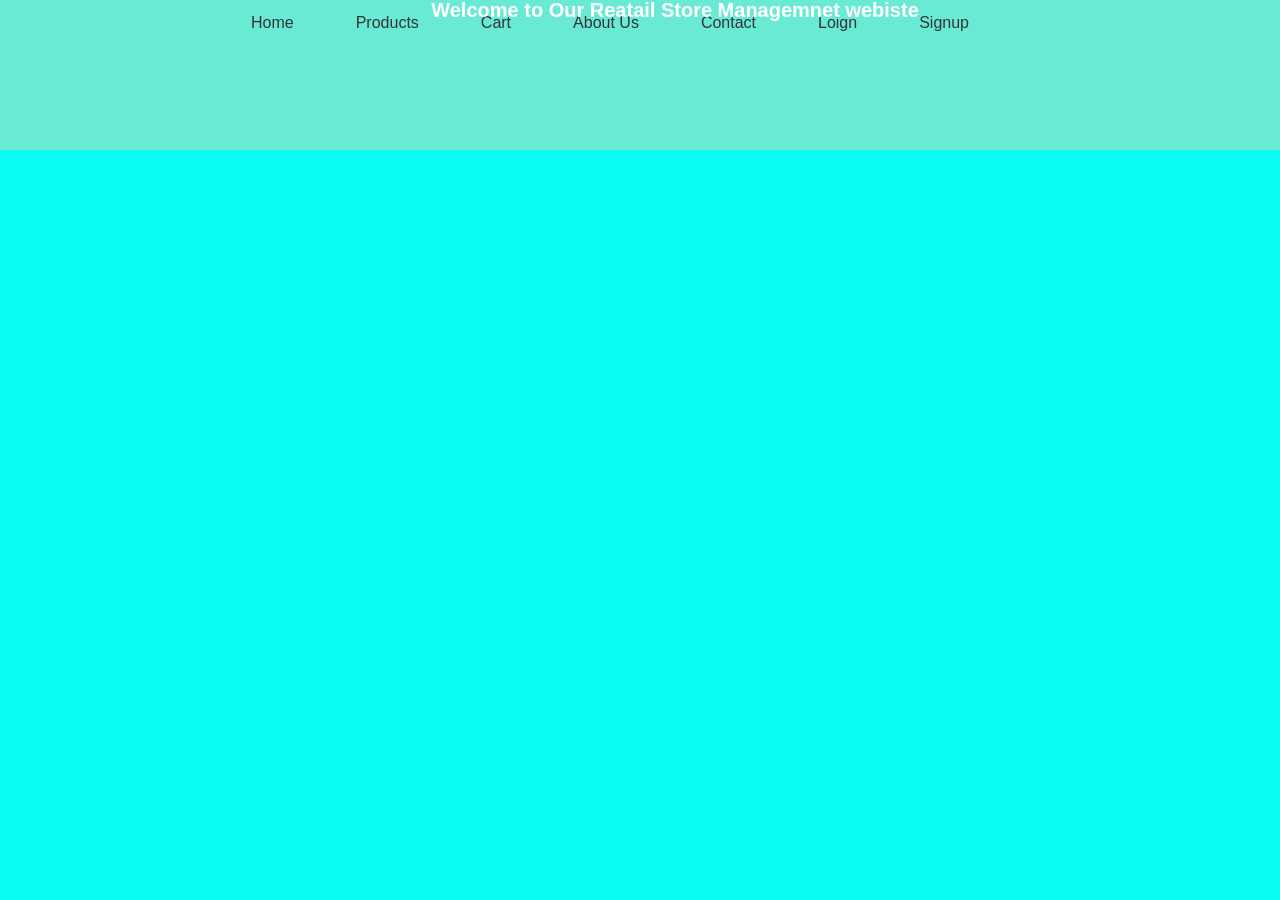
<file: frontend_projects-main/project3_clinical management/index.html>
<!DOCTYPE html>
<html lang="en">
<head>
    <meta charset="UTF-8">
    <meta name="viewport" content="width=device-width, initial-scale=1.0">
    <title>Main page</title>
    <style>
        body {
  font-family: Arial, sans-serif, "Times New Roman", Times, serif;
  line-height: 1.6;
  margin: 0;
  padding: 0;
  text-align: center;
  background-color: #0afdf5;
    }
     .container{
        width: 95%;
        margin: auto;
        position:relative;
        display: flex;
        align-items: center;
     }
     #head{
          background: #bed9b886;
            color: #fff;
        padding: 10px 0;
        width: 100%;
        height: 130px;
        overflow: hidden;
        background-size: auto;
        background-repeat:no-repeat;
        position: relative;
        top: 0;
        z-index: 900;
      
     }
     .logo{
        width: 100px;
        height: 100px;
        border-radius: 50%;
        margin: 0;
     }
     .title{
    position: absolute;
    left: 50%;
    padding-left: 70px;
    transform: translateX(-50%);
    margin: 0;
    font-size: 20px;
    white-space: nowrap;
}
     #navbar ul{
        padding: 0;
        list-style: none;
        display: flex;
         justify-content: center;
            margin: 0;
  


     }
     #navbar ul li{
        margin-right: 30px;
     }
     #navbar ul li a{
        text-decoration: none;
        color: #333;
        padding: 8px 16px;
        border-radius: 20px;
        font-family: Arial, Helvetica, sans-serif;
        transition: 0.3s;

     }
     #navbar ul li a:hover {
        background-color: #e0e0e0;
  color: #000;
}

    section{
        display: none;
        top: 140px;
    }
    </style>
</head>
<body>
    <header id="head">
        <div class="container">
            <h1 class="title">Welcome to Our Reatail Store Managemnet webiste</h1>
        </div>
        <nav id="navbar">
            <ul>
                <li><a href="#home" onclick="loadhome()">Home</a></li>
                <li><a href="#products" onclick="loadproducts()">Products</a></li>
                <li><a href="#Cart">Cart</a></li>
                <li><a href="aboutus.html">About Us</a></li>
                <li><a href="aboutus.html">Contact</a></li>
                <li id="loginbtn"><a href="#loginsection" onclick="loginpage()">Loign</a></li>
                <li id="signupbtn"><a href="#signupsection"  onclick="signuppage()">Signup</a></li>
                <li><a id="logoutbtn" href="#loginsection" style="display: none;" > Logout</a></li>
            </ul>
        </nav>

    </header>
    <main class="mainbody">
        <section id="loginsection">
            <form action="">
            <h2>Login</h2>
            <input type="text" id="name1" placeholder="Username" class="input"><br>
            <input type="password" id="password1" placeholder="Password" class="input"><br>
            <a href="#" onclick="forgotpassword()" id="forgotpassword">forgotpassword?</a><br>
            <button type="button" id="loginbutton" onclick="verifylogin()">Signup</button>
             </form>
             <a id="signuplink" href="#signupsection" onclick="signuppage()">already hae a account?</a>
        </section>
        <section id="signupsection">
            <h1 class="head"> Create Account</h1>
            <form action="" class="loginbox">
                <div><label for="name"></label>
                <input name="username" id="name" class="input" type="text" placeholder="Enter Your Username" required >
            </div>
            <div><label for="email"></label>
            <input  name="emailid" id="email" class="input" type="email" placeholder="Enter Your email" required></div>
            <div><label for="password" ></label><input name="pass" id="password" type="password" class="input"   placeholder="enter password" required></div>
            <div><label for="confirm"></label> <input class="input" id="confirm" type="password" placeholder="Confirm password" required></div>
            <div>
                <button onclick="verifysignup()" type="button" id="signup" class="input">Signup</button><br>
                <a href="loginpage.html" id="loginlink" onclick="loginpage()">Already have a account</a>
            </div>
            </form>
        
        

        <section id="home">

        </section>
        <section id="products">

        </section>

    
        <section id="contact">

        </section>

    </main>
    <script src="script.js">
    
    </script>
</body>
</html>
</file>
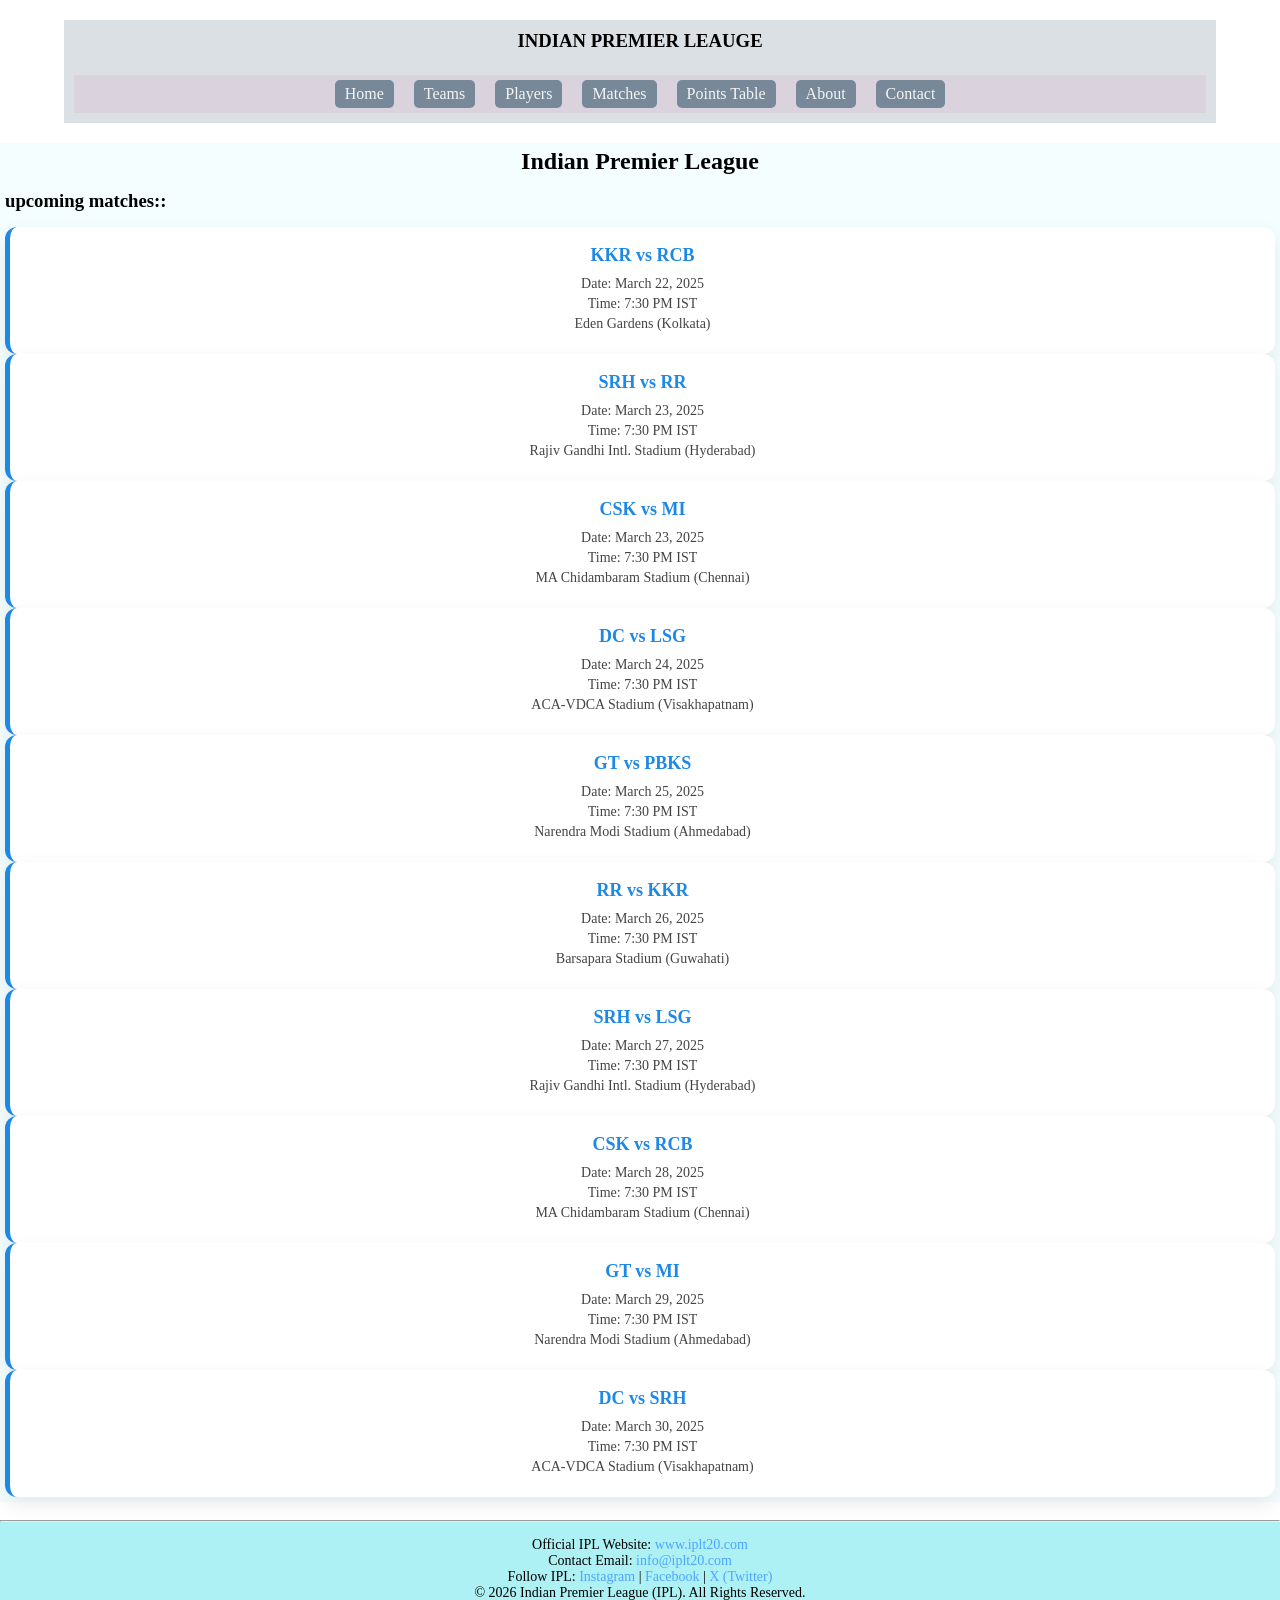
<file: frontend_projects-main/project4_ipl_management_system/index.html>
<!DOCTYPE html>
<html lang="en">
<head>
    <meta charset="UTF-8">
    <meta name="viewport" content="width=device-width, initial-scale=1.0">
    <title>Document</title>
    <link rel="stylesheet" href="styles.css">
    </link>
</head>
<body>
    <header>
        <h3 id="headding">INDIAN PREMIER LEAUGE</h3><br>
        <nav id="navbar">
            
            <ul id="listoflinks">
                <li><a href="#home" onclick="home()">Home</a></li>
                <li><a href="#teamscontainer" onclick="teams()">Teams</a></li>
                <li><a href="#players" onclick="players()">Players </a></li>
                <li><a href="#matches" onclick="matches()">Matches</a></li>
                <li><a href="#pointstable" onclick="pointstable()">Points Table</a></li>
                <li><a href="#about" onclick="about()">About</a></li>
                <li><a href="#contact" onclick="about()">Contact</a></li>
            </ul>
        </nav>
    </header>
    <main id="main">
        <div id="home">
            <section>
                <h2>
                    Indian Premier League
                </h2>
                <h3>upcoming matches::</h3>
                <div >

                    <div class="match">
                        <h4>KKR vs RCB</h4>
                        <p>Date: March 22, 2025</p>
                        <p>Time: 7:30 PM IST</p>
                        <p>Eden Gardens (Kolkata)</p>
                    </div>

                    <div class="match">
                        <h4>SRH vs RR</h4>
                        <p>Date: March 23, 2025</p>
                        <p>Time: 7:30 PM IST</p>
                        <p>Rajiv Gandhi Intl. Stadium (Hyderabad)</p>
                    </div>

                    <div class="match">
                        <h4>CSK vs MI</h4>
                        <p>Date: March 23, 2025</p>
                        <p>Time: 7:30 PM IST</p>
                        <p>MA Chidambaram Stadium (Chennai)</p>
                    </div>

                    <div class="match">
                        <h4>DC vs LSG</h4>
                        <p>Date: March 24, 2025</p>
                        <p>Time: 7:30 PM IST</p>
                        <p>ACA-VDCA Stadium (Visakhapatnam)</p>
                    </div>

                    <div class="match">
                        <h4>GT vs PBKS</h4>
                        <p>Date: March 25, 2025</p>
                        <p>Time: 7:30 PM IST</p>
                        <p>Narendra Modi Stadium (Ahmedabad)</p>
                    </div>

                    <div class="match">
                        <h4>RR vs KKR</h4>
                        <p>Date: March 26, 2025</p>
                        <p>Time: 7:30 PM IST</p>
                        <p>Barsapara Stadium (Guwahati)</p>
                    </div>

                    <div class="match">
                        <h4>SRH vs LSG</h4>
                        <p>Date: March 27, 2025</p>
                        <p>Time: 7:30 PM IST</p>
                        <p>Rajiv Gandhi Intl. Stadium (Hyderabad)</p>
                    </div>

                    <div class="match">
                        <h4>CSK vs RCB</h4>
                        <p>Date: March 28, 2025</p>
                        <p>Time: 7:30 PM IST</p>
                        <p>MA Chidambaram Stadium (Chennai)</p>
                    </div>

                    <div class="match">
                        <h4>GT vs MI</h4>
                        <p>Date: March 29, 2025</p>
                        <p>Time: 7:30 PM IST</p>
                        <p>Narendra Modi Stadium (Ahmedabad)</p>
                    </div>

                    <div class="match">
                        <h4>DC vs SRH</h4>
                        <p>Date: March 30, 2025</p>
                        <p>Time: 7:30 PM IST</p>
                        <p>ACA-VDCA Stadium (Visakhapatnam)</p>
                    </div>

                </div>

            </section>
        </div>
        <div id="matches" style="display: none;">
            <section>
                <h2>
                    Indian Premier League
                </h2>
                <h3>upcoming matches::</h3>
                <div>

                    <div class="match">
                        <h4>KKR vs RCB</h4>
                        <p>Date: March 22, 2025</p>
                        <p>Time: 7:30 PM IST</p>
                        <p>Eden Gardens (Kolkata)</p>
                    </div>

                    <div class="match">
                        <h4>SRH vs RR</h4>
                        <p>Date: March 23, 2025</p>
                        <p>Time: 7:30 PM IST</p>
                        <p>Rajiv Gandhi Intl. Stadium (Hyderabad)</p>
                    </div>

                    <div class="match">
                        <h4>CSK vs MI</h4>
                        <p>Date: March 23, 2025</p>
                        <p>Time: 7:30 PM IST</p>
                        <p>MA Chidambaram Stadium (Chennai)</p>
                    </div>

                    <div class="match">
                        <h4>DC vs LSG</h4>
                        <p>Date: March 24, 2025</p>
                        <p>Time: 7:30 PM IST</p>
                        <p>ACA-VDCA Stadium (Visakhapatnam)</p>
                    </div>

                    <div class="match">
                        <h4>GT vs PBKS</h4>
                        <p>Date: March 25, 2025</p>
                        <p>Time: 7:30 PM IST</p>
                        <p>Narendra Modi Stadium (Ahmedabad)</p>
                    </div>

                    <div class="match">
                        <h4>RR vs KKR</h4>
                        <p>Date: March 26, 2025</p>
                        <p>Time: 7:30 PM IST</p>
                        <p>Barsapara Stadium (Guwahati)</p>
                    </div>

                    <div class="match">
                        <h4>SRH vs LSG</h4>
                        <p>Date: March 27, 2025</p>
                        <p>Time: 7:30 PM IST</p>
                        <p>Rajiv Gandhi Intl. Stadium (Hyderabad)</p>
                    </div>

                    <div class="match">
                        <h4>CSK vs RCB</h4>
                        <p>Date: March 28, 2025</p>
                        <p>Time: 7:30 PM IST</p>
                        <p>MA Chidambaram Stadium (Chennai)</p>
                    </div>

                    <div class="match">
                        <h4>GT vs MI</h4>
                        <p>Date: March 29, 2025</p>
                        <p>Time: 7:30 PM IST</p>
                        <p>Narendra Modi Stadium (Ahmedabad)</p>
                    </div>

                    <div class="match">
                        <h4>DC vs SRH</h4>
                        <p>Date: March 30, 2025</p>
                        <p>Time: 7:30 PM IST</p>
                        <p>ACA-VDCA Stadium (Visakhapatnam)</p>
                    </div>

                </div>

            </section>
        </div>

        <div id="teamscontainer"class="teams-container" style="display: none;">
        <!-- IPL Teams -->
        <section id="1">
            <div>
                <a onclick="navigate('rcb')">
                <img src="images\rcblogo.png" alt="RCB Logo"><br>

                <h4><abbr title="Royal Challengers Bangalore">RCB</abbr></h4>
                </a>
            </div>
        </section>

        <section id="2">
            <div>
                <a onclick="navigate('csk')">
                <img src="images\csklogo.png" alt="CSK Logo"><br>
                <h4><abbr title="Chennai Super Kings">CSK</abbr></h4>
                </a>
            </div>
        </section>

        <section id="3">
            <div>
                <a onclick="navigate('mi')">
                    <img src="images\milogo.png" alt="MI Logo"><br>
                    <h4><abbr title="Mumbai Indians">MI</abbr></h4>
                </a>
            </div>
        </section>

        <section id="4">
            <div>
                <a onclick="navigate('kkr')">
                    <img src="images\kkrlogo.png" alt="KKR Logo"><br>
                    <h4><abbr title="Kolkata Knight Riders">KKR</abbr></h4>
                </a>
            </div>
        </section>

        <section id="5">
            <div>
                <a onclick="navigate('srh')">
                    <img src="images\srhlogo.png" alt="SRH Logo"><br>
                    <h4><abbr title="Sunrisers Hyderabad">SRH</abbr></h4>
                </a>
            </div>
        </section>

        <section id="6">
            <div>
                <a onclick="navigate('rr')">
                    <img src="images\rrlogo.png" alt="RR Logo"><br>
                    <h4><abbr title="Rajasthan Royals">RR</abbr></h4>
                </a>
            </div>
        </section>

        <section id="7">
            <div>
                <a onclick="navigate('dc')">
                    <img src="images\dclogo.png" alt="DC Logo"><br>
                    <h4><abbr title="Delhi Capitals">DC</abbr></h4>
                </a>
            </div>
        </section>

        <section id="8">
            <div>
                <a onclick="navigate('pbks')">
                    <img src="images\pbkslogo.png" alt="PBKS Logo"><br>
                    <h4><abbr title="Punjab Kings">PBKS</abbr></h4>
                </a>
            </div>
        </section>

        <section id="9">
            <div>
                <a onclick="navigate('lsg')">
                    <img src="images\lsglogo.png" alt="LSG Logo"><br>
                    <h4><abbr title="Lucknow Super Giants">LSG</abbr></h4>
                </a>
            </div>
        </section>

        <section id="10">
            <div>
                <a onclick="navigate('gt')">
                    <img src="images\gtlogo.png" alt="GT Logo"><br>
                    <h4><abbr title="Gujarat Titans">GT</abbr></h4>
                </a>
            </div>
        </section>
        </div>
        <div id="teams-information" style="display: none;" >
                <section id="rcb" class="team">
                    <ul>
                        <li><h3>RCB</h3></li><br>
                        <li><a href="https://www.cricbuzz.com/profiles/1413/virat-kohli" target="_blank">Virat Kohli</a></li>
                        <li><a href="https://www.cricbuzz.com/profiles/9428/devdutt-padikkal" target="_blank">Devdutt Padikkal</a></li>
                        <li><a href="https://www.cricbuzz.com/profiles/12122/phil-salt" target="_blank">Phil Salt</a></li>
                        <li><a href="https://www.cricbuzz.com/profiles/11100/tim-david" target="_blank">Tim David</a></li>
                        <li><a href="https://www.cricbuzz.com/profiles/15635/jacob-bethell" target="_blank">Jacob Bethell</a></li>
                        <li><a href="https://www.cricbuzz.com/profiles/9718/krunal-pandya" target="_blank">Krunal Pandya</a></li>
                        <li><a href="https://www.cricbuzz.com/profiles/15183/yash-dayal" target="_blank">Yash Dayal</a></li>
                        <li><a href="https://www.cricbuzz.com/profiles/8075/josh-hazlewood" target="_blank">Josh Hazlewood</a></li>
                        <li><a href="https://www.cricbuzz.com/profiles/1726/bhuvneshwar-kumar" target="_blank">Bhuvneshwar Kumar</a></li>
                        <li><a href="https://www.cricbuzz.com/profiles/14504/romario-shepherd" target="_blank">Romario Shepherd</a></li>
                        <li><a href="https://www.cricbuzz.com/profiles/14521/rasikh-salam" target="_blank">Rasikh Salam</a></li>
                    </ul>
                    
                </section>
                <br>
                 <!-- CSK -->
            <section id="csk" class="team">
                <ul>
                    <li><h3>CSK</h3></li><br>
                    <li><a href="https://www.cricbuzz.com/profiles/11813/ruturaj-gaikwad" target="_blank">Ruturaj Gaikwad</a></li>
                    <li><a href="https://www.cricbuzz.com/profiles/10264/devon-conway" target="_blank">Devon Conway</a></li>
                    <li><a href="https://www.cricbuzz.com/profiles/265/ms-dhoni" target="_blank">MS Dhoni</a></li>
                    <li><a href="https://www.cricbuzz.com/profiles/14669/rachin-ravindra" target="_blank">Rachin Ravindra</a></li>
                    <li><a href="https://www.cricbuzz.com/profiles/8021/sam-curran" target="_blank">Sam Curran</a></li>
                    <li><a href="https://www.cricbuzz.com/profiles/587/ravindra-jadeja" target="_blank">Ravindra Jadeja</a></li>
                    <li><a href="https://www.cricbuzz.com/profiles/10892/shivam-dube" target="_blank">Shivam Dube</a></li>
                    <li><a href="https://www.cricbuzz.com/profiles/15075/noor-ahmad" target="_blank">Noor Ahmad</a></li>
                    <li><a href="https://www.cricbuzz.com/profiles/8311/khaleel-ahmed" target="_blank">Khaleel Ahmed</a></li>
                    <li><a href="https://www.cricbuzz.com/profiles/14532/matheesha-pathirana" target="_blank">Matheesha Pathirana</a></li>
                    <li><a href="https://www.cricbuzz.com/profiles/11849/mukesh-choudhary" target="_blank">Mukesh Choudhary</a></li>
                </ul>
            </section><br>
            <!-- MI -->
            <section id="mi" class="team">
                <ul>
                    <li><h3>MI</h3></li><br>
                    <li><a href="https://www.cricbuzz.com/profiles/108/suryakumar-yadav" target="_blank">Suryakumar Yadav</a></li>
                    <li><a href="https://www.cricbuzz.com/profiles/576/rohit-sharma" target="_blank">Rohit Sharma</a></li>
                    <li><a href="https://www.cricbuzz.com/profiles/11803/tilak-varma" target="_blank">Tilak Varma</a></li>
                    <li><a href="https://www.cricbuzz.com/profiles/10243/hardik-pandya" target="_blank">Hardik Pandya</a></li>
                    <li><a href="https://www.cricbuzz.com/profiles/9311/jasprit-bumrah" target="_blank">Jasprit Bumrah</a></li>
                    <li><a href="https://www.cricbuzz.com/profiles/8095/trent-boult" target="_blank">Trent Boult</a></li>
                    <li><a href="https://www.cricbuzz.com/profiles/13048/piyush-chawla" target="_blank">Piyush Chawla</a></li>
                    <li><a href="https://www.cricbuzz.com/profiles/14560/nehal-wadhera" target="_blank">Nehal Wadhera</a></li>
                    <li><a href="https://www.cricbuzz.com/profiles/12240/kumar-kartikeya" target="_blank">Kumar Kartikeya</a></li>
                    <li><a href="https://www.cricbuzz.com/profiles/8010/tristan-stubbs" target="_blank">Tristan Stubbs</a></li>
                    <li><a href="https://www.cricbuzz.com/profiles/10709/riley-meredith" target="_blank">Riley Meredith</a></li>
                </ul>
            </section><br>
            <!-- KKR -->
            <section id="kkr" class="team">
                <ul>
                    <li><h3>KKR</h3></li><br>
                    <li><a href="https://www.cricbuzz.com/profiles/942/ajinkya-rahane" target="_blank">Ajinkya Rahane</a></li>
                    <li><a href="https://www.cricbuzz.com/profiles/10264/quinton-de-kock" target="_blank">Quinton de Kock</a></li>
                    <li><a href="https://www.cricbuzz.com/profiles/9428/rinku-singh" target="_blank">Rinku Singh</a></li>
                    <li><a href="https://www.cricbuzz.com/profiles/9310/andre-russell" target="_blank">Andre Russell</a></li>
                    <li><a href="https://www.cricbuzz.com/profiles/1550/sunil-narine" target="_blank">Sunil Narine</a></li>
                    <li><a href="https://www.cricbuzz.com/profiles/7855/varun-chakravarthy" target="_blank">Varun Chakravarthy</a></li>
                    <li><a href="https://www.cricbuzz.com/profiles/14549/harshit-rana" target="_blank">Harshit Rana</a></li>
                    <li><a href="https://www.cricbuzz.com/profiles/14052/vaibhav-arora" target="_blank">Vaibhav Arora</a></li>
                    <li><a href="https://www.cricbuzz.com/profiles/12388/mayank-markande" target="_blank">Mayank Markande</a></li>
                    <li><a href="https://www.cricbuzz.com/profiles/10725/spencer-johnson" target="_blank">Spencer Johnson</a></li>
                    <li><a href="https://www.cricbuzz.com/profiles/13021/manish-pandey" target="_blank">Manish Pandey</a></li>
                </ul>

            </section>
                        <!-- GT -->
            <section id="gt" class="team">
                <ul>
                    <li><h3>GT</h3></li><br>
                    <li><a href="https://www.cricbuzz.com/profiles/14608/sai-sudharsan" target="_blank">Sai Sudharsan</a></li>
                    <li><a href="https://www.cricbuzz.com/profiles/11803/shubman-gill" target="_blank">Shubman Gill</a></li>
                    <li><a href="https://www.cricbuzz.com/profiles/9167/jos-buttler" target="_blank">Jos Buttler</a></li>
                    <li><a href="https://www.cricbuzz.com/profiles/10394/rahul-tewatia" target="_blank">Rahul Tewatia</a></li>
                    <li><a href="https://www.cricbuzz.com/profiles/10053/washington-sundar" target="_blank">Washington Sundar</a></li>
                    <li><a href="https://www.cricbuzz.com/profiles/8292/rashid-khan" target="_blank">Rashid Khan</a></li>
                    <li><a href="https://www.cricbuzz.com/profiles/13582/sai-kishore" target="_blank">Sai Kishore</a></li>
                    <li><a href="https://www.cricbuzz.com/profiles/12094/prasidh-krishna" target="_blank">Prasidh Krishna</a></li>
                    <li><a href="https://www.cricbuzz.com/profiles/14524/gerald-coetzee" target="_blank">Gerald Coetzee</a></li>
                    <li><a href="https://www.cricbuzz.com/profiles/6461/mohammed-siraj" target="_blank">Mohammed Siraj</a></li>
                    <li><a href="https://www.cricbuzz.com/profiles/8139/kagiso-rabada" target="_blank">Kagiso Rabada</a></li>
                </ul>
            </section><br>
            <!-- PBKS -->
            <section id="pbks" class="team">
                <ul>
                    <li><h3>PBKS</h3></li><br>
                    <li><a href="https://www.cricbuzz.com/profiles/10818/shreyas-iyer" target="_blank">Shreyas Iyer</a></li>
                    <li><a href="https://www.cricbuzz.com/profiles/12465/prabhsimran-singh" target="_blank">Prabhsimran Singh</a></li>
                    <li><a href="https://www.cricbuzz.com/profiles/14602/priyansh-arya" target="_blank">Priyansh Arya</a></li>
                    <li><a href="https://www.cricbuzz.com/profiles/6337/liam-livingstone" target="_blank">Liam Livingstone</a></li>
                    <li><a href="https://www.cricbuzz.com/profiles/8204/jonny-bairstow" target="_blank">Jonny Bairstow</a></li>
                    <li><a href="https://www.cricbuzz.com/profiles/14586/shashank-singh" target="_blank">Shashank Singh</a></li>
                    <li><a href="https://www.cricbuzz.com/profiles/9312/arshdeep-singh" target="_blank">Arshdeep Singh</a></li>
                    <li><a href="https://www.cricbuzz.com/profiles/12437/harpreet-brar" target="_blank">Harpreet Brar</a></li>
                    <li><a href="https://www.cricbuzz.com/profiles/8194/rahul-chahar" target="_blank">Rahul Chahar</a></li>
                    <li><a href="https://www.cricbuzz.com/profiles/10619/nathan-ellis" target="_blank">Nathan Ellis</a></li>
                    <li><a href="https://www.cricbuzz.com/profiles/8137/anrich-nortje" target="_blank">Anrich Nortje</a></li>
                </ul>
            </section><br>
            <!-- LSG -->
            <section id="lsg" class="team">
                <ul>
                    <li><h3>LSG</h3></li><br>
                    <li><a href="https://www.cricbuzz.com/profiles/8964/quinton-de-kock" target="_blank">Quinton de Kock</a></li>
                    <li><a href="https://www.cricbuzz.com/profiles/10744/rishabh-pant" target="_blank">Rishabh Pant</a></li>
                    <li><a href="https://www.cricbuzz.com/profiles/9259/nicholas-pooran" target="_blank">Nicholas Pooran</a></li>
                    <li><a href="https://www.cricbuzz.com/profiles/11037/kyle-mayers" target="_blank">Kyle Mayers</a></li>
                    <li><a href="https://www.cricbuzz.com/profiles/11857/ayush-badoni" target="_blank">Ayush Badoni</a></li>
                    <li><a href="https://www.cricbuzz.com/profiles/8986/marcus-stoinis" target="_blank">Marcus Stoinis</a></li>
                    <li><a href="https://www.cricbuzz.com/profiles/10404/ravi-bishnoi" target="_blank">Ravi Bishnoi</a></li>
                    <li><a href="https://www.cricbuzz.com/profiles/14412/umran-malik" target="_blank">Umran Malik</a></li>
                    <li><a href="https://www.cricbuzz.com/profiles/14548/spencer-johnson" target="_blank">Spencer Johnson</a></li>
                    <li><a href="https://www.cricbuzz.com/profiles/12073/mohsin-khan" target="_blank">Mohsin Khan</a></li>
                    <li><a href="https://www.cricbuzz.com/profiles/9025/krunal-pandya" target="_blank">Krunal Pandya</a></li>
                </ul>
            </section><br>
            <!-- SRH -->
            <section id="srh" class="team">
                <ul>
                    <li><h3>SRH</h3></li><br>
                    <li><a href="https://www.cricbuzz.com/profiles/9647/pat-cummins" target="_blank">Pat Cummins</a></li>
                    <li><a href="https://www.cricbuzz.com/profiles/8233/travis-head" target="_blank">Travis Head</a></li>
                    <li><a href="https://www.cricbuzz.com/profiles/7759/ishan-kishan" target="_blank">Ishan Kishan</a></li>
                    <li><a href="https://www.cricbuzz.com/profiles/11195/abhishek-sharma" target="_blank">Abhishek Sharma</a></li>
                    <li><a href="https://www.cricbuzz.com/profiles/10242/heinrich-klaasen" target="_blank">Heinrich Klaasen</a></li>
                    <li><a href="https://www.cricbuzz.com/profiles/14023/kamindu-mendis" target="_blank">Kamindu Mendis</a></li>
                    <li><a href="https://www.cricbuzz.com/profiles/8194/rahul-chahar" target="_blank">Rahul Chahar</a></li>
                    <li><a href="https://www.cricbuzz.com/profiles/9313/mohammed-shami" target="_blank">Mohammed Shami</a></li>
                    <li><a href="https://www.cricbuzz.com/profiles/14641/aniket-verma" target="_blank">Aniket Verma</a></li>
                    <li><a href="https://www.cricbuzz.com/profiles/3128/jaydev-unadkat" target="_blank">Jaydev Unadkat</a></li>
                    <li><a href="https://www.cricbuzz.com/profiles/14005/brydon-carse" target="_blank">Brydon Carse</a></li>
                </ul>
            </section><br>
            <!-- DC -->
            <section id="dc" class="team">
                <ul>
                    <li><h3>DC</h3></li><br>
                    <li><a href="https://www.cricbuzz.com/profiles/8504/axar-patel" target="_blank">Axar Patel</a></li>
                    <li><a href="https://www.cricbuzz.com/profiles/8733/kl-rahul" target="_blank">KL Rahul</a></li>
                    <li><a href="https://www.cricbuzz.com/profiles/24/faf-du-plessis" target="_blank">Faf du Plessis</a></li>
                    <li><a href="https://www.cricbuzz.com/profiles/10770/harry-brook" target="_blank">Harry Brook</a></li>
                    <li><a href="https://www.cricbuzz.com/profiles/8296/mitchell-starc" target="_blank">Mitchell Starc</a></li>
                    <li><a href="https://www.cricbuzz.com/profiles/9315/mukesh-kumar" target="_blank">Mukesh Kumar</a></li>
                    <li><a href="https://www.cricbuzz.com/profiles/8294/kuldeep-yadav" target="_blank">Kuldeep Yadav</a></li>
                    <li><a href="https://www.cricbuzz.com/profiles/8063/t-natarajan" target="_blank">T Natarajan</a></li>
                    <li><a href="https://www.cricbuzz.com/profiles/13574/darshan-nalkande" target="_blank">Darshan Nalkande</a></li>
                    <li><a href="https://www.cricbuzz.com/profiles/14447/abhishek-porel" target="_blank">Abhishek Porel</a></li>
                    <li><a href="https://www.cricbuzz.com/profiles/14591/ashutosh-sharma" target="_blank">Ashutosh Sharma</a></li>
                </ul>
            </section><br>
            <!-- RR -->
            <section id="rr" class="team">
                <ul>
                    <li><h3>RR</h3></li><br>
                    <li><a href="https://www.cricbuzz.com/profiles/11802/yashasvi-jaiswal" target="_blank">Yashasvi Jaiswal</a></li>
                    <li><a href="https://www.cricbuzz.com/profiles/8271/sanju-samson" target="_blank">Sanju Samson</a></li>
                    <li><a href="https://www.cricbuzz.com/profiles/11311/riyan-parag" target="_blank">Riyan Parag</a></li>
                    <li><a href="https://www.cricbuzz.com/profiles/12898/dhruv-jurel" target="_blank">Dhruv Jurel</a></li>
                    <li><a href="https://www.cricbuzz.com/profiles/14630/vaibhav-sooryavanshi" target="_blank">Vaibhav Sooryavanshi</a></li>
                    <li><a href="https://www.cricbuzz.com/profiles/8351/wanindu-hasaranga" target="_blank">Wanindu Hasaranga</a></li>
                    <li><a href="https://www.cricbuzz.com/profiles/9552/jofra-archer" target="_blank">Jofra Archer</a></li>
                    <li><a href="https://www.cricbuzz.com/profiles/11144/maheesh-theekshana" target="_blank">Maheesh Theekshana</a></li>
                    <li><a href="https://www.cricbuzz.com/profiles/9374/sandeep-sharma" target="_blank">Sandeep Sharma</a></li>
                    <li><a href="https://www.cricbuzz.com/profiles/13233/tushar-deshpande" target="_blank">Tushar Deshpande</a></li>
                    <li><a href="https://www.cricbuzz.com/profiles/14596/nitish-kumar-reddy" target="_blank">Nitish Kumar Reddy</a></li>
                </ul>
            </section><br>






                
        </div>

        <section id="about" style="display: none;" >
            <hr><br><hr>
            <h3>About Indian Premier League (IPL)</h3>

            <p>
                The Indian Premier League (IPL) is a professional Twenty20 cricket league in India.
                It was started in the year 2008 by the Board of Control for Cricket in India (BCCI).
            </p><br>

            <p>
                IPL combines cricket with entertainment and features top players from India
                and around the world. The tournament is usually held every year between March
                and May.
            </p><br>

            <p>
                IPL is one of the most popular and valuable cricket leagues globally and has
                changed the way cricket is played and watched.
            </p><br>

            <p>
                The league introduced city-based franchises, player auctions, and night matches,
                making cricket more exciting for fans.
            </p><br>
        <p>
        Official IPL Website:
        <a href="https://www.iplt20.com" target="_blank" style="color:#4da6ff; text-decoration:none;">
            www.iplt20.com
        </a>
        </p><br>
        <p>
        Contact Email:
        <a href="mailto:info@iplt20.com" style="color:#4da6ff; text-decoration:none;">
            info@iplt20.com
        </a>
        </p><br>
        <p>
        Follow IPL:
        <a href="https://www.instagram.com/iplt20/" target="_blank" style="color:#4da6ff; text-decoration:none;">
            Instagram
        </a> <br>
        </a> 
        <a href="https://www.facebook.com/IPL/" target="_blank" style="color:#4da6ff; text-decoration:none;">
            Facebook
        </a> |<br>
        <a href="https://x.com/IPL" target="_blank" style="color:#4da6ff; text-decoration:none;">
            X (Twitter)
        </a><br>
         </p>
         <p id="l"style="font-size:14px; color:black;">
        © 2026 Indian Premier League (IPL). All Rights Reserved.
         </p><br>

          <hr><br><hr>
        </section>
        <div id="pointstable" style="display: none;">
            <section class="pointssection">
                <h2>Indian Premier League 2026</h2>

                <table class="points">
                    <tr>
                        <th>#</th>
                        <th>Team</th>
                        <th>M</th>
                        <th>W</th>
                        <th>L</th>
                        <th>P</th>
                        <th>NRR</th>
                    </tr>

                    <tr>
                        <td>1</td><td>CSK</td><td>0</td><td>0</td><td>0</td><td>0</td><td>0.000</td>
                    </tr>
                    <tr>
                        <td>2</td><td>MI</td><td>0</td><td>0</td><td>0</td><td>0</td><td>0.000</td>
                    </tr>
                    <tr>
                        <td>3</td><td>RCB</td><td>0</td><td>0</td><td>0</td><td>0</td><td>0.000</td>
                    </tr>
                    <tr>
                        <td>4</td><td>KKR</td><td>0</td><td>0</td><td>0</td><td>0</td><td>0.000</td>
                    </tr>
                    <tr>
                        <td>5</td><td>SRH</td><td>0</td><td>0</td><td>0</td><td>0</td><td>0.000</td>
                    </tr>
                    <tr>
                        <td>6</td><td>RR</td><td>0</td><td>0</td><td>0</td><td>0</td><td>0.000</td>
                    </tr>
                    <tr>
                        <td>7</td><td>DC</td><td>0</td><td>0</td><td>0</td><td>0</td><td>0.000</td>
                    </tr>
                    <tr>
                        <td>8</td><td>LSG</td><td>0</td><td>0</td><td>0</td><td>0</td><td>0.000</td>
                    </tr>
                    <tr>
                        <td>9</td><td>GT</td><td>0</td><td>0</td><td>0</td><td>0</td><td>0.000</td>
                    </tr>
                    <tr>
                        <td>10</td><td>PBKS</td><td>0</td><td>0</td><td>0</td><td>0</td><td>0.000</td>
                    </tr>
                </table>
            </section>
        </div>




    </main>
    <br><hr>
    <footer>
        <p>
        Official IPL Website:
        <a href="https://www.iplt20.com" target="_blank" style="color:#4da6ff; text-decoration:none;">
            www.iplt20.com
        </a>
        </p>
        <p>
        Contact Email:
        <a href="mailto:info@iplt20.com" style="color:#4da6ff; text-decoration:none;">
            info@iplt20.com
        </a>
        </p>
        <p>
        Follow IPL:
        <a href="https://www.instagram.com/iplt20/" target="_blank" style="color:#4da6ff; text-decoration:none;">
            Instagram
        </a> |
        <a href="https://www.facebook.com/IPL/" target="_blank" style="color:#4da6ff; text-decoration:none;">
            Facebook
        </a> |
        <a href="https://x.com/IPL" target="_blank" style="color:#4da6ff; text-decoration:none;">
            X (Twitter)
        </a>
         </p>
         <p id="l"style="font-size:14px; color:black;">
        © 2026 Indian Premier League (IPL). All Rights Reserved.
         </p>


    </footer>
    <script src="script.js">
    </script>
</body>
</html>
</file>
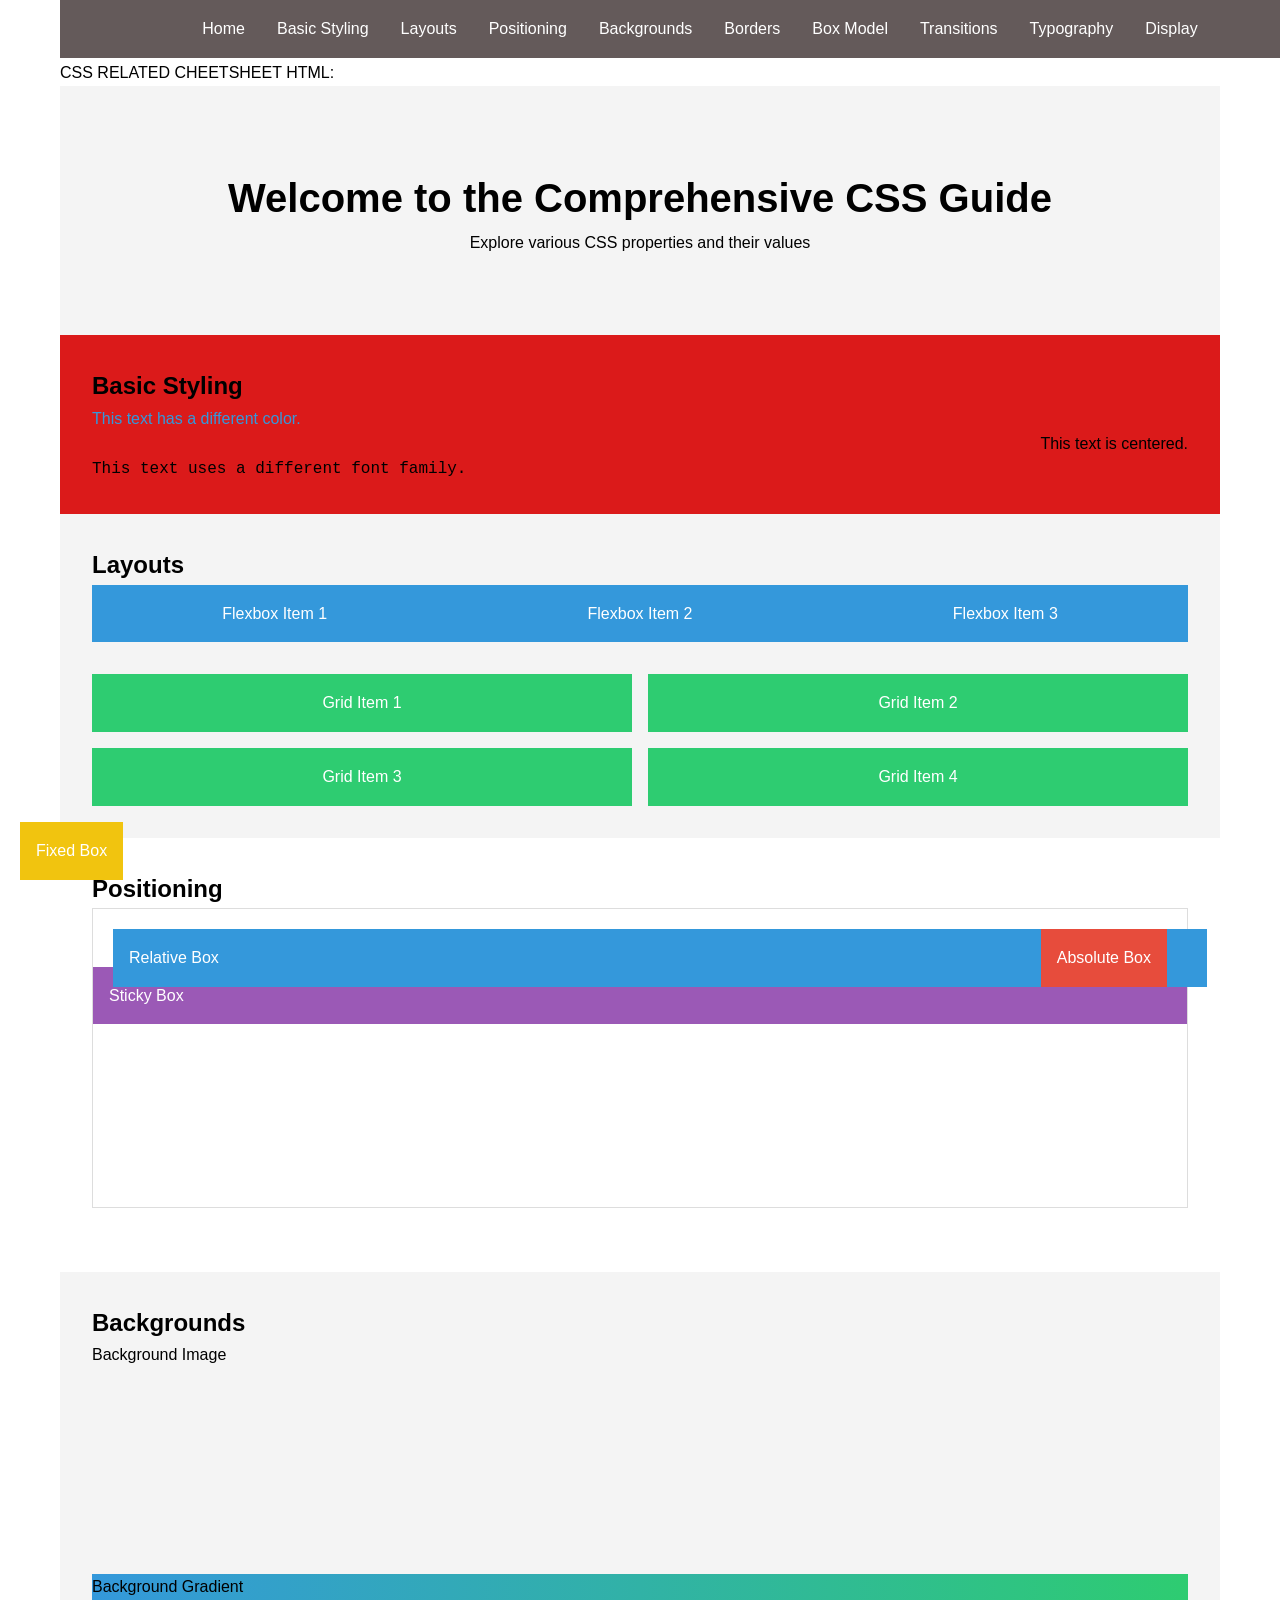
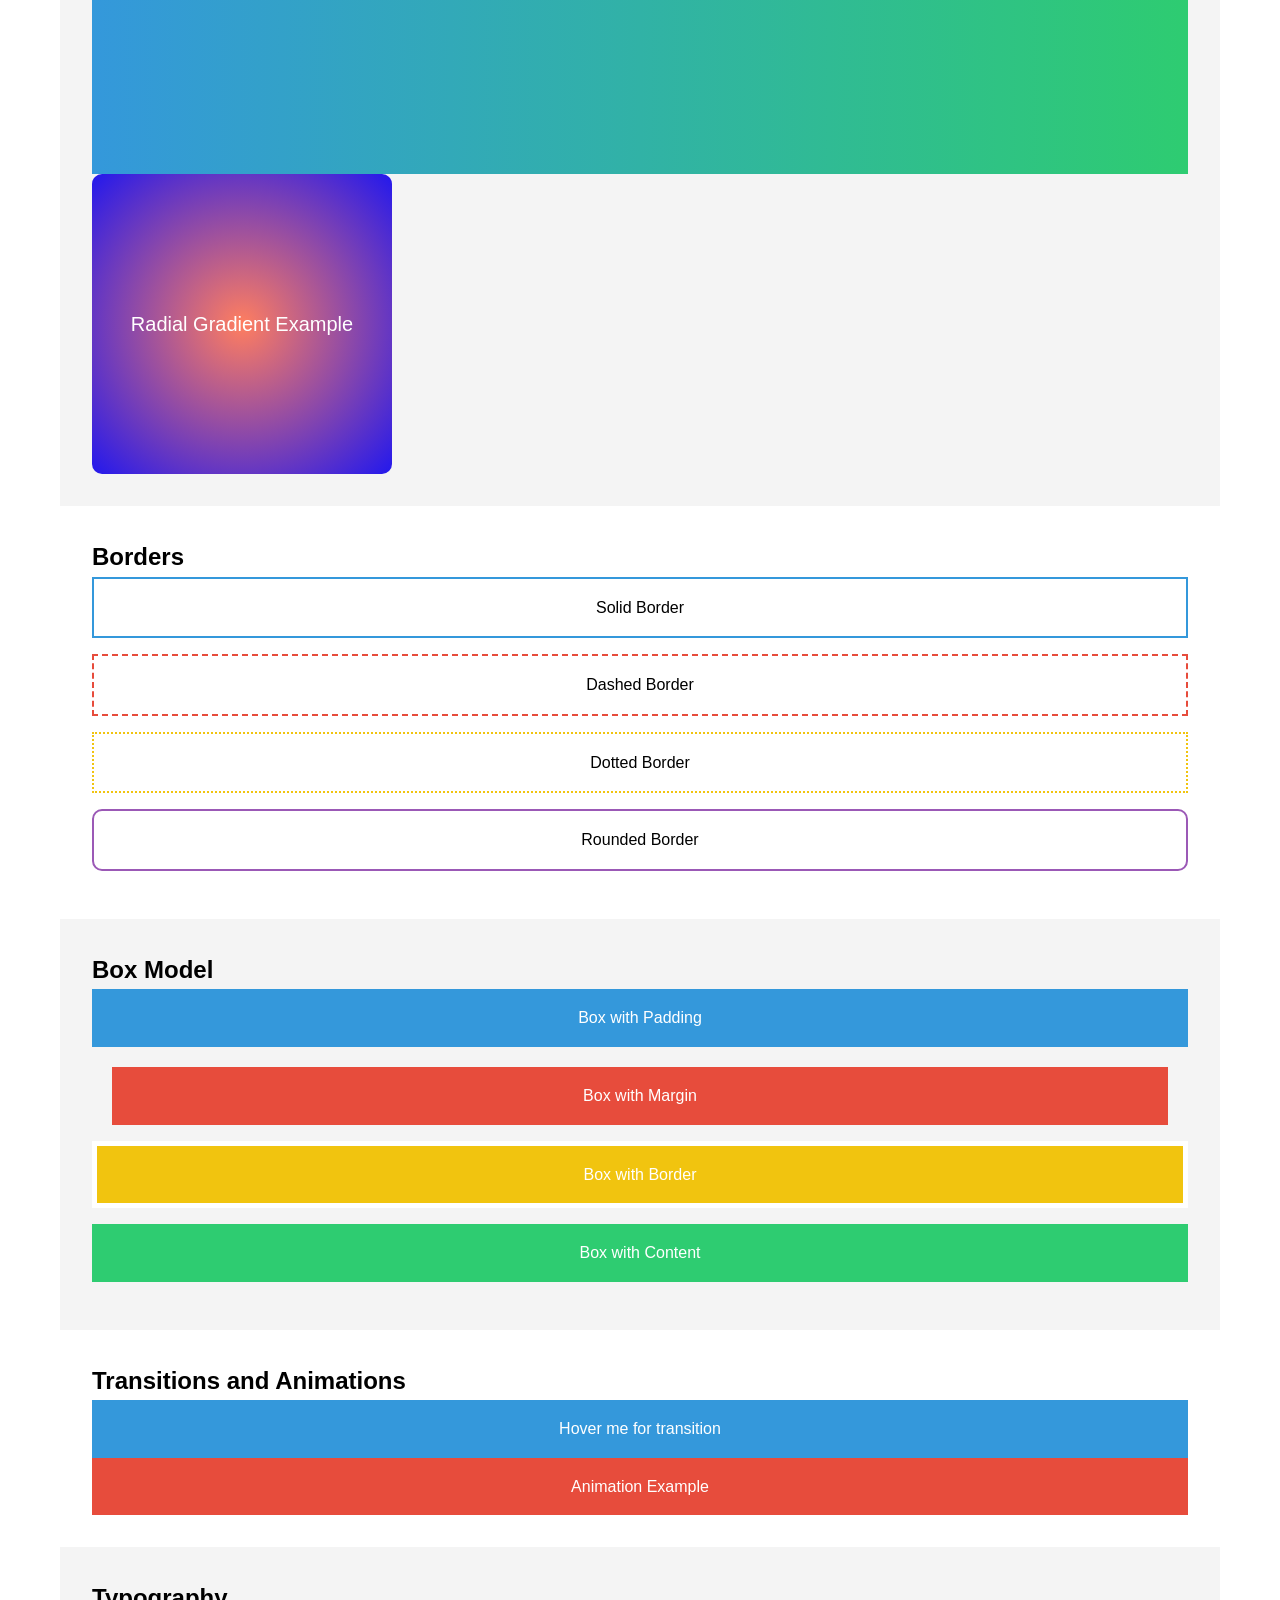
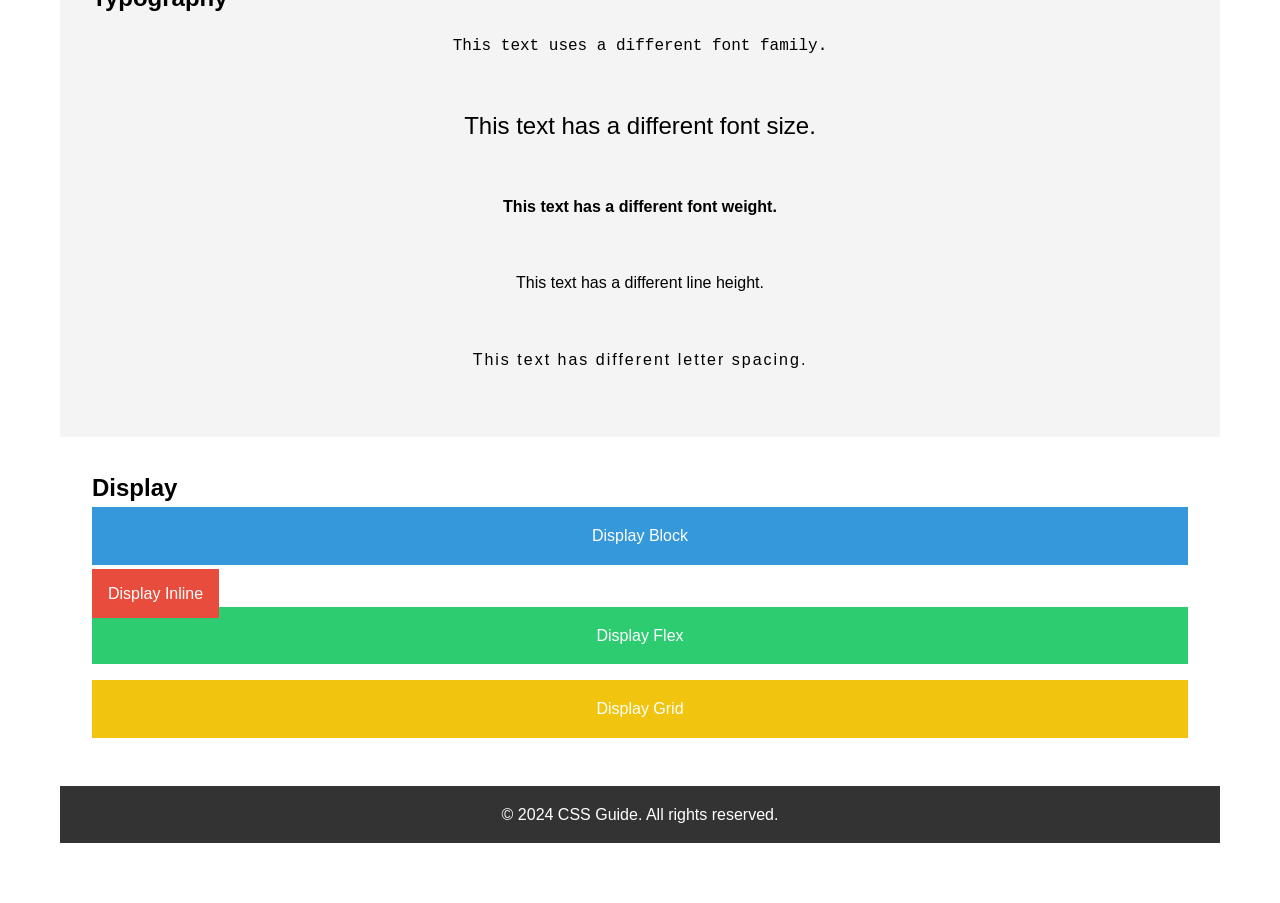
<file: frontend_projects-main/cssreference.html>
CSS RELATED CHEETSHEET

HTML:
<!DOCTYPE html>
<html lang="en">
  <head>
    <meta charset="UTF-8" />
    <meta name="viewport" content="width=device-width, initial-scale=1.0" />
    <title>Comprehensive CSS Guide</title>
    <style>
        

/* Basic Reset */
* {
    margin: 0;
    padding: 0;
    box-sizing: border-box;
  }
  
  /* General Body Styling */
  body {
    font-family: Arial, sans-serif; /* Default font family */
    line-height: 1.6; /* Default line height */
    padding: 60px; /* Ensure content is below the fixed header */
  }
  
  /* Header Section */
  header {
    background: #645a5a; /* Dark background color */
    color: #fff; /* White text color */
    padding: 1rem 0; /* Vertical padding */
    position:fixed; /* Fix the header at the top */
    width: 100%; /* Full width */
    top: 0; /* Align to top */
    z-index: 1000; /* Ensure it is above other elements */
  }
  
  nav ul {
    display: flex; /* Flexbox for horizontal layout */
    justify-content: center; /* Center the items */
    list-style: none; /* Remove default list styling */
  }
  
  nav a {
    color: #fff; /* White text color */
    padding: 0.5rem 1rem; /* Padding for links */
    text-decoration:dotted; /* Remove underline */
  }
  
  nav a:hover {
      background: #444; /* Darker background on hover */
    font-family: Verdana, Geneva, Tahoma, sans-serif;
  }
  
  /* Hero Section */
  #hero {
    background: #f4f4f4; /* Light grey background */
    padding: 5rem 1rem; /* Padding */
    text-align: center; /* Center text */
  }
  
  #hero h1 {
    font-size: 2.5rem; /* Large font size */
  }
  
  /* Basic Styling Section */
  #basic-styling {
    padding: 2rem; /* Padding */
    background: #db1a1a; /* White background */
  }
  
  .basic-styling-examples .text-color {
    color: #3498db; /* Blue text color */
  }
  
  .basic-styling-examples .text-alignment {
    justify-content: end;
    justify-items: flex-start;
    text-align:right; /* Center text alignment */
  }
  
  .basic-styling-examples .text-font {
    font-family: "Courier New", Courier, monospace; /* Different font family */
  }
  
  /* Layouts Section */
  #layouts {
    padding: 2rem; /* Padding */
    background: #f4f4f4; /* Light grey background */
  }
  
  .flexbox-container {
    display: flex; /* Flexbox layout */
    justify-content: space-around; /* Space between items */
    margin-bottom: 2rem; /* Bottom margin */
   }
  
  .flexbox-item {
    background: #3498db; /* Blue background */
    color: #fff; /* White text */
    padding: 1rem; /* Padding */
    width: 50%; /* Width */
    text-align: center; /* Center text */
  }
  
  .grid-container {
    display: grid; /* Grid layout */
    grid-template-columns: repeat(2, 1fr); /* Two columns */
    gap: 1rem; /* Gap between items */
  }
  
  .grid-item {
    background: #2ecc71; /* Green background */
    color: #fff; /* White text */
    padding: 1rem; /* Padding */
    text-align: center; /* Center text */
  }
  
  /* Positioning Section */
  #positioning {
    padding: 2rem; /* Padding */
    background: #fff; /* White background */
  }
  
  .positioning-container {
    position: relative; /* Relative positioning */
    height: 300px; /* Fixed height */
    border: 1px solid #ddd; /* Border */
    margin-bottom: 2rem; /* Bottom margin */
  }
  
  .relative-box {
    position: relative; /* Relative positioning */
    top: 20px; /* Top offset */
    left: 20px; /* Left offset */
    background: #3498db; /* Blue background */
    color: #fff; /* White text */
    padding: 1rem; /* Padding */
  }
  
  .absolute-box {
    position: absolute; /* Absolute positioning */
    top: 20px; /* Top offset */
    right: 20px; /* Right offset */
    background: #e74c3c; /* Red background */
    color: #fff; /* White text */
    padding: 1rem; /* Padding */
  }
  
  .fixed-box {
    position: fixed; /* Fixed positioning */
    bottom: 20px; /* Bottom offset */
    left: 20px; /* Left offset */
    background: #f1c40f; /* Yellow background */
    color: #fff; /* White text */
    padding: 1rem; /* Padding */
  }
  
  .sticky-box {
     position:-webkit-sticky; /* Sticky positioning */
    top: 0; /* Top offset */
    background: #9b59b6; /* Purple background */
    color: #fff; /* White text */
    padding: 1rem; /* Padding */
  }
  
  /* Backgrounds Section */
  #backgrounds {
    padding: 2rem; /* Padding */
    background: #f4f4f4; /* Light grey background */
  }
  
  .background-image {
    background: url("https://assets.ccbp.in/frontend/intermediate-rwd/tajmahal-img.png")
      no-repeat center center/cover; /* Background image with cover */
    height: 200px; /* Fixed height */
    margin-bottom: 2rem; /* Bottom margin */
    background-size: cover;
  }
  
  .background-gradient {
    background: linear-gradient(
      to right,
      #3498db,
      #2ecc71
    ); /* Linear gradient background */
    height: 200px; /* Fixed height */
  }
  .radial-gradient-component {
    width: 300px;
    height: 300px;
    display: flex;
    align-items: center;
    justify-content: center;
    color: white;
    font-size: 20px;
    text-align: center;
    background: radial-gradient(circle, #ff7e5f, #2318ed);
    border-radius: 10px;
  }
  
  /* Borders Section */
  #borders {
    padding: 2rem; /* Padding */
    background: #fff; /* White background */
  }
  
  .borders-container div {
    margin-bottom: 1rem; /* Bottom margin */
    padding: 1rem; /* Padding */
    text-align: center; /* Center text */
  }
  
  .border-solid {
    border: 2px solid #3498db; /* Solid border */
  }
  
  .border-dashed {
    border: 2px dashed #e74c3c; /* Dashed border */
  }
  
  .border-dotted {
    border: 2px dotted #f1c40f; /* Dotted border */
  }
  
  .border-radius {
    border: 2px solid #9b59b6; /* Solid border */
    border-radius: 10px; /* Rounded corners */
  }
  
  /* Box Model Section */
  #box-model {
    padding: 2rem; /* Padding */
    background: #f4f4f4; /* Light grey background */
  }
  
  .box-model-container div {
    margin-bottom: 1rem; /* Bottom margin */
    padding: 1rem; /* Padding */
    text-align: center; /* Center text */
  }
  
  .box-padding {
    background: #3498db; /* Blue background */
    color: #fff; /* White text */
    padding: 20px; /* Padding */
  }
  
  .box-margin {
    background: #e74c3c; /* Red background */
    color: #fff; /* White text */
    margin: 20px; /* Margin */
  }
  
  .box-border {
    background: #f1c40f; /* Yellow background */
    color: #fff; /* White text */
    border: 5px solid #fff; /* Border */
  }
  
  .box-content {
    background: #2ecc71; /* Green background */
    color: #fff; /* White text */
    content: "Box with content"; /* Content */
  }
  
  /* Transitions and Animations Section */
  #transitions {
    padding: 2rem; /* Padding */
    background: #fff; /* White background */
  }
  
  .transition-box {
    background: #3498db; /* Blue background */
    color: #fff; /* White text */
    padding: 1rem; /* Padding */
    text-align: center; /* Center text */
    transition: background 0.3s ease; /* Background transition */
  }
  
  .transition-box:hover {
    background: #2ecc71; /* Green background on hover */
  }
  
  @keyframes example-animation {
    0% {
      background: #e74c3c; /* Red background */
      transform: translateX(0); /* No translation */
    }
    50% {
      background: #f1c40f; /* Yellow background */
      transform: translateX(50px); /* Translate 50px to the right */
    }
    100% {
      background: #3498db; /* Blue background */
      transform: translateX(0); /* No translation */
    }
  }
  
  .animation-box {
    background: #e74c3c; /* Red background */
    color: #fff; /* White text */
    padding: 1rem; /* Padding */
    text-align: center; /* Center text */
    animation: example-animation 3s infinite; /* Animation */
  }
  
  /* Typography Section */
  #typography {
    padding: 2rem; /* Padding */
    background: #f4f4f4; /* Light grey background */
  }
  
  .typography-container p {
    margin-bottom: 1rem; /* Bottom margin */
    padding: 1rem; /* Padding */
    text-align: center; /* Center text */
  }
  
  .font-family {
    font-family: "Courier New", Courier, monospace; /* Different font family */
  }
  
  .font-size {
    font-size: 1.5rem; /* Different font size */
  }
  
  .font-weight {
    font-weight: bold; /* Bold font weight */
  }
  
  .line-height {
    line-height: 2; /* Different line height */
  }
  
  .letter-spacing {
    letter-spacing: 2px; /* Different letter spacing */
  }
  
  /* Display Section */
  #display {
    padding: 2rem; /* Padding */
    background: #fff; /* White background */
  }
  
  .display-container div {
    margin-bottom: 1rem; /* Bottom margin */
    padding: 1rem; /* Padding */
    text-align: center; /* Center text */
  }
  
  .display-block {
    display: block; /* Block display */
    background: #3498db; /* Blue background */
    color: #fff; /* White text */
  }
  
  .display-inline {
    display: inline; /* Inline display */
    background: #e74c3c; /* Red background */
    color: #fff; /* White text */
  }
  
  .display-flex {
    display: flex; /* Flex display */
    justify-content: center; /* Center items */
    background: #2ecc71; /* Green background */
    color: #fff; /* White text */
  }
  
  .display-grid {
    display: grid; /* Grid display */
    place-items: center; /* Center items */
    background: #f1c40f; /* Yellow background */
    color: #fff; /* White text */
  }
  
  .display-none {
    display: none; /* None display */
  }
  
  /* Footer */
  footer {
    background: #333; /* Dark background */
    color: #fff; /* White text */
    text-align: center; /* Center text */
    padding: 1rem 0; /* Vertical padding */
  }
    </style>
  </head>
  <body>
    <header>
      <nav>
        <ul>
          <li><a href="#hero">Home</a></li>
          <li><a href="#basic-styling">Basic Styling</a></li>
          <li><a href="#layouts">Layouts</a></li>
          <li><a href="#positioning">Positioning</a></li>
          <li><a href="#backgrounds">Backgrounds</a></li>
          <li><a href="#borders">Borders</a></li>
          <li><a href="#box-model">Box Model</a></li>
          <li><a href="#transitions">Transitions</a></li>
          <li><a href="#typography">Typography</a></li>
          <li><a href="#display">Display</a></li>
        </ul>
      </nav>
    </header>

    <section id="hero">
      <h1>Welcome to the Comprehensive CSS Guide</h1>
      <p>Explore various CSS properties and their values</p>
    </section>

    <section id="basic-styling">
      <h2>Basic Styling</h2>
      <div class="basic-styling-examples">
        <p class="text-color">This text has a different color.</p>
        <p class="text-alignment">This text is centered.</p>
        <p class="text-font">This text uses a different font family.</p>
      </div>
    </section>

    <section id="layouts">
      <h2>Layouts</h2>
      <div class="flexbox-container">
        <div class="flexbox-item">Flexbox Item 1</div>
        <div class="flexbox-item">Flexbox Item 2</div>
        <div class="flexbox-item">Flexbox Item 3</div>
      </div>
      <div class="grid-container">
        <div class="grid-item">Grid Item 1</div>
        <div class="grid-item">Grid Item 2</div>
        <div class="grid-item">Grid Item 3</div>
        <div class="grid-item">Grid Item 4</div>
      </div>
    </section>

    <section id="positioning">
      <h2>Positioning</h2>
      <div class="positioning-container">
        <div class="relative-box">Relative Box</div>
        <div class="absolute-box">Absolute Box</div>
        <div class="fixed-box">Fixed Box</div>
        <div class="sticky-box">Sticky Box</div>
      </div>
    </section>

    <section id="backgrounds">
      <h2>Backgrounds</h2>
      <div class="backgrounds-container">
        <div class="background-image">Background Image</div>
        <div class="background-gradient">Background Gradient</div>
        <div class="radial-gradient-component">Radial Gradient Example</div>
      </div>
    </section>

    <section id="borders">
      <h2>Borders</h2>
      <div class="borders-container">
        <div class="border-solid">Solid Border</div>
        <div class="border-dashed">Dashed Border</div>
        <div class="border-dotted">Dotted Border</div>
        <div class="border-radius">Rounded Border</div>
      </div>
    </section>

    <section id="box-model">
      <h2>Box Model</h2>
      <div class="box-model-container">
        <div class="box-padding">Box with Padding</div>
        <div class="box-margin">Box with Margin</div>
        <div class="box-border">Box with Border</div>
        <div class="box-content">Box with Content</div>
      </div>
    </section>

    <section id="transitions">
      <h2>Transitions and Animations</h2>
      <div class="transitions-container">
        <div class="transition-box">Hover me for transition</div>
        <div class="animation-box">Animation Example</div>
      </div>
    </section>

    <section id="typography">
      <h2>Typography</h2>
      <div class="typography-container">
        <p class="font-family">This text uses a different font family.</p>
        <p class="font-size">This text has a different font size.</p>
        <p class="font-weight">This text has a different font weight.</p>
        <p class="line-height">This text has a different line height.</p>
        <p class="letter-spacing">This text has different letter spacing.</p>
      </div>
    </section>

    <section id="display">
      <h2>Display</h2>
      <div class="display-container">
        <div class="display-block">Display Block</div>
        <div class="display-inline">Display Inline</div>
        <div class="display-flex">Display Flex</div>
        <div class="display-grid">Display Grid</div>
        <div class="display-none">Display None</div>
      </div>
    </section>

    <footer>
      <p>&copy; 2024 CSS Guide. All rights reserved.</p>
    </footer>
  </body>
</html>
</file>
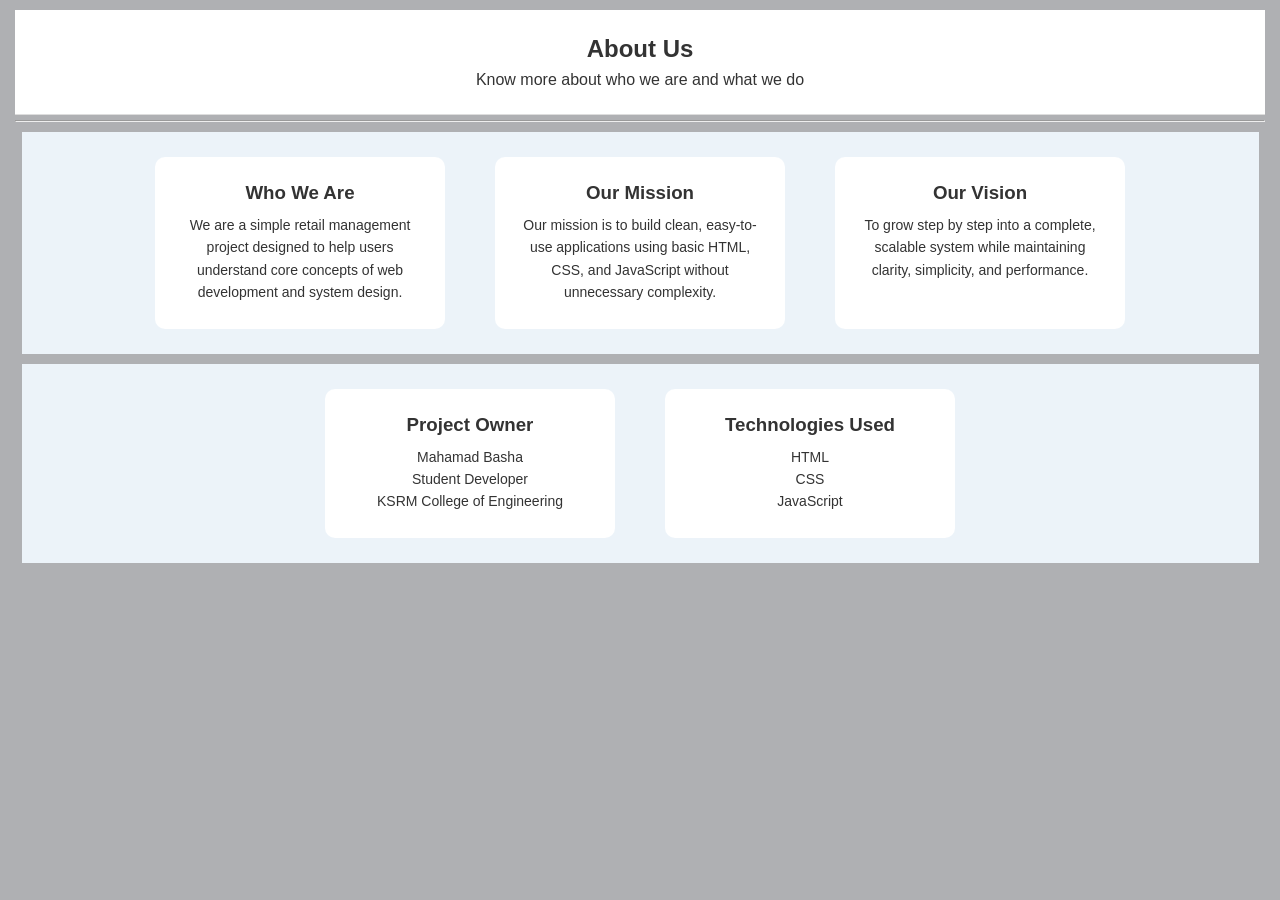
<file: frontend_projects-main/project1_Retail_store_management/aboutus.html>
<!DOCTYPE html>
<html lang="en">
<head>
    <meta charset="UTF-8">
    <meta name="viewport" content="width=device-width, initial-scale=1.0">
    <title>About Us</title>

    <style>
        *{
            margin: 5px;
            padding: 0;
            font-family: Arial, Helvetica, sans-serif;
        }

        body{
            background-color: #afb0b3;
            color: #333;
        }

        header{
            background-color: #ffffff;
            padding: 20px 0;
            text-align: center;
            border-bottom: 1px solid #ddd;
        }

        header h1{
            margin-bottom: 8px;
        }

        .content{
            width: 95%;
            display: flex;
            justify-content: center;
            gap: 40px;
            padding: 20px;
            margin: 10px auto;
            text-align: center;
            background-color: rgb(236, 243, 249);
        }

        .card{
            width: 250px;
            background-color: #fff;
            padding: 20px;
            border-radius: 10px;
        }

        .card h3{
            margin-bottom: 10px;
        }

        .card p{
            font-size: 14px;
            line-height: 1.6;
        }
    </style>
</head>

<body>

<header>
    <nav id="head">
        <h1>About Us</h1>
        <p>Know more about who we are and what we do</p>
    </nav>
</header>

<hr>

<div class="content">

    <div class="card">
        <h3>Who We Are</h3>
        <p>
            We are a simple retail management project designed to
            help users understand core concepts of web development
            and system design.
        </p>
    </div>

    <div class="card">
        <h3>Our Mission</h3>
        <p>
            Our mission is to build clean, easy-to-use applications
            using basic HTML, CSS, and JavaScript without unnecessary complexity.
        </p>
    </div>

    <div class="card">
        <h3>Our Vision</h3>
        <p>
            To grow step by step into a complete, scalable system
            while maintaining clarity, simplicity, and performance.
        </p>
    </div>

</div>

<!-- Optional: reuse contact-style info -->
<div class="content">

    <div class="card">
        <h3>Project Owner</h3>
        <p>
            Mahamad Basha<br>
            Student Developer<br>
            KSRM College of Engineering
        </p>
    </div>

    <div class="card">
        <h3>Technologies Used</h3>
        <p>
            HTML<br>
            CSS<br>
            JavaScript
        </p>
    </div>

</div>

</body>
</html>
</file>
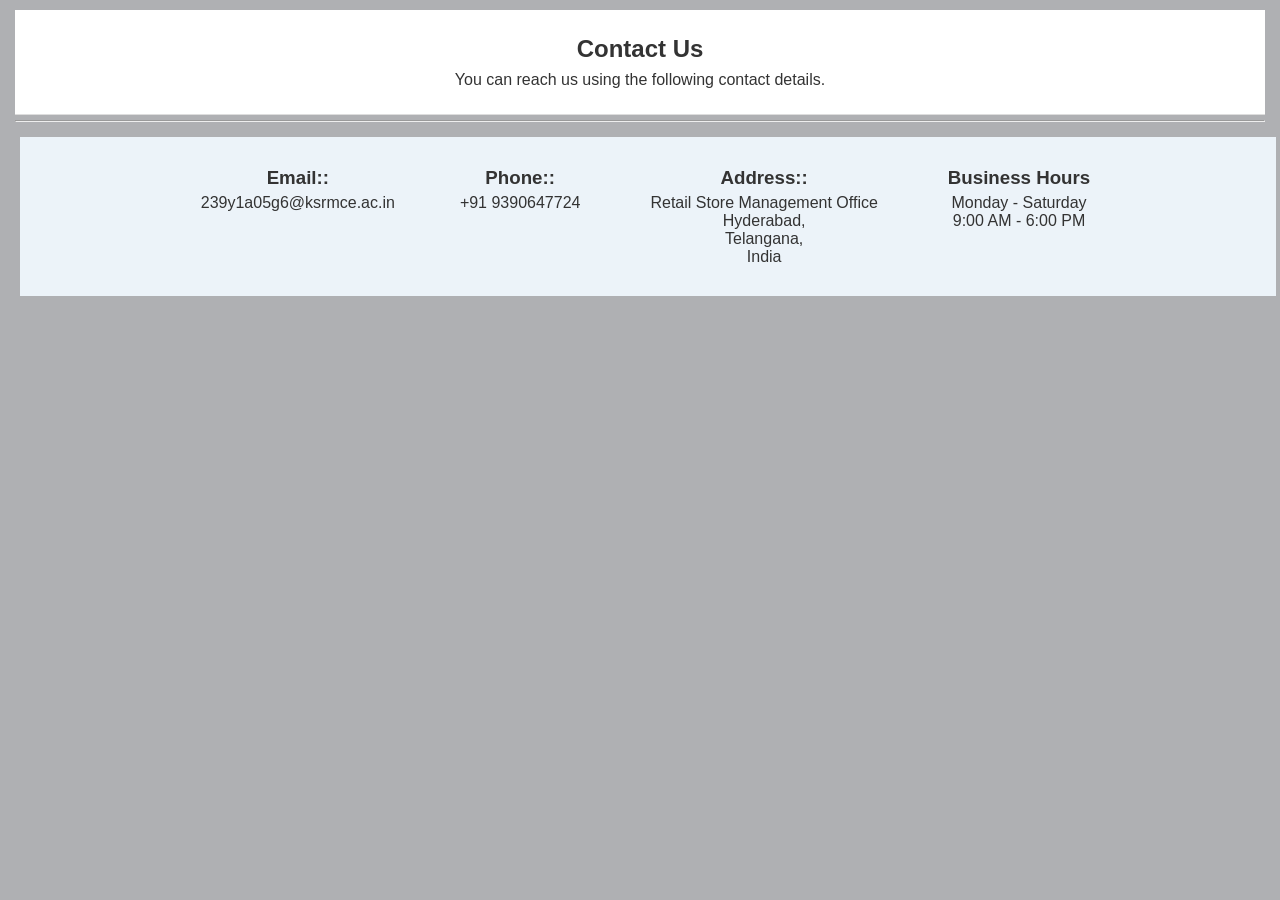
<file: frontend_projects-main/project1_Retail_store_management/contact.html>
<!DOCTYPE html>
<html lang="en">
<head>
    <meta charset="UTF-8">
    <meta name="viewport" content="width=device-width, initial-scale=1.0">
    <title>Contact</title>
    <style>
        *{
            margin: 5px;
            padding: 0;
            font-family: Arial, Helvetica, sans-serif;

        }
        body{
    background-color: #afb0b3;
    color: #333;
    align-items: center;
}
        header{
    background-color: #ffffff;
    padding: 20px 0;
    text-align: center;
    border-bottom: 1px solid #ddd;
}
header h1{
    margin-bottom: 8px;
}
        .content{
            width: 95%;
            display: flex;
            position: absolute;
            justify-content: center;
            gap: 50px;
            padding: 20px;
            margin: 10px;
            text-align: center;
            background-color: rgb(236, 243, 249);
        }
    </style>
</head>
<body>
    <header>
        <nav id="head">
            <h1>Contact Us</h1>

    <p>
        You can reach us using the following contact details.
    </p>

        </nav>
    </header><hr>
    <div class="content">
        <div><p><h3>Email::</h3>239y1a05g6@ksrmce.ac.in</p>
        </div>
        <div>
        <h3>Phone::</h3>
        <p>+91 9390647724</p>
        </div>
        <div>    <h3>Address::</h3>
        <p>
        Retail Store Management Office<br>
        Hyderabad,<br>
        Telangana,<br>
        India
    </p>
    </div>
     <div>    <h3>Business Hours</h3>
    <p>
        Monday - Saturday<br>
        9:00 AM - 6:00 PM
    </p>
    </div>
    </div>

</body>
</html>
</file>
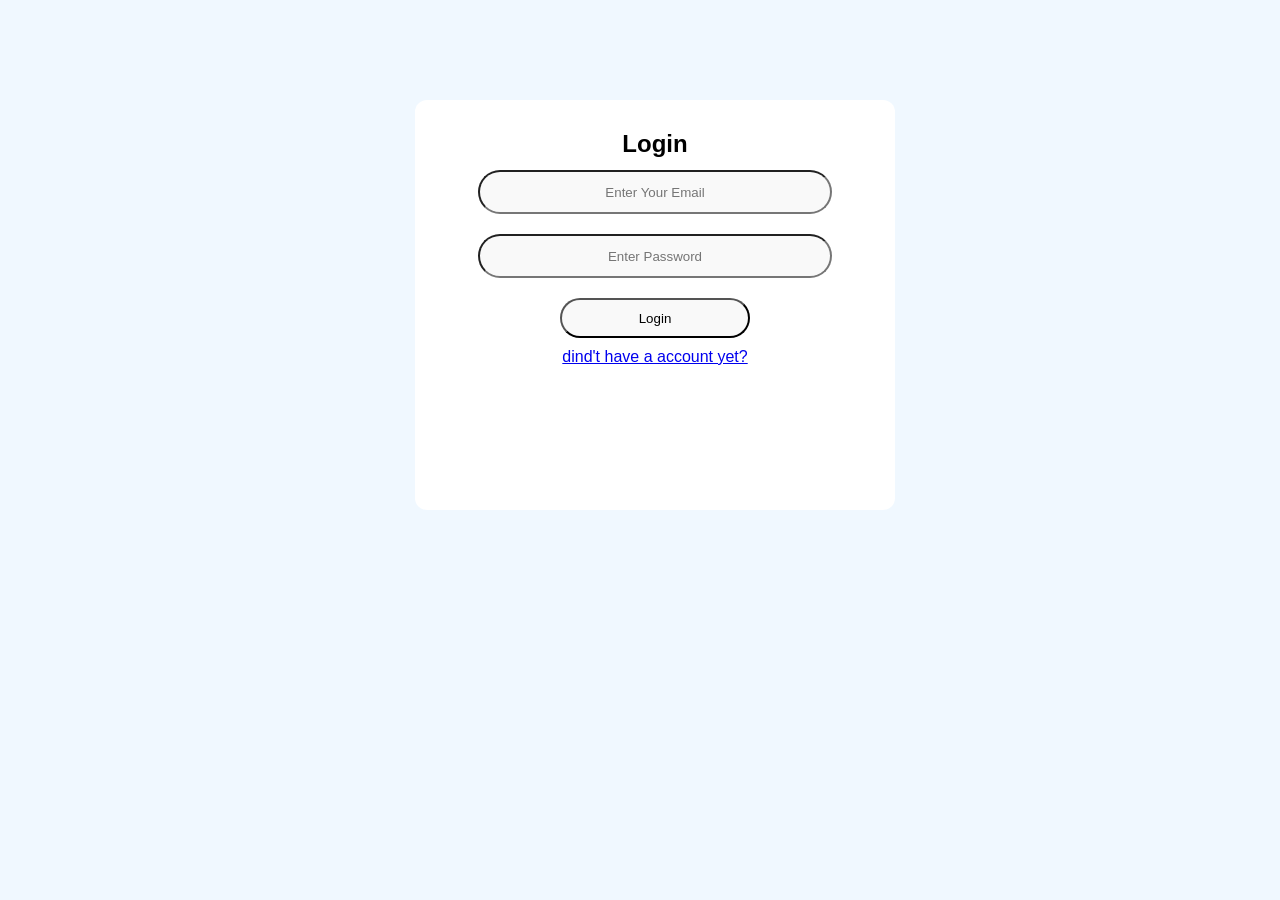
<file: frontend_projects-main/project1_Retail_store_management/loginpage.html>
<!DOCTYPE html>
<html lang="en">
<head>
    <meta charset="UTF-8">
    <meta name="viewport" content="width=device-width, initial-scale=1.0">
    <title>Login Page</title>

    <!-- SAME CSS – no changes -->
    <style>
        *{
            margin: 0;
            padding: 0;
            font-family: Arial, Helvetica, sans-serif;
        }
        body{
            margin-top: 100px;
            background-color: aliceblue;
            display: flex;
            justify-content: center;
            align-items: center;
        }
        #login{
            width: 450px;
            justify-content: center;
            box-shadow: 5px 5px 10px 10px #6a228000;
        }
        #loginbox{
            background: #fff;
            padding: 30px;
            width: 420px;
            height: 350px;
            border-radius: 12px;
            display: inline-block;
            text-align: center;
        }
        .head{
            text-align: center;
            margin-bottom: 2px;
        }
        .input{
            height: 40px;
            width: 350px;
            margin: 10px;
            text-align: center;
            background-color: rgba(161, 161, 163, 0.067);
            border-radius: 35px;
        }
        #signup{
            align-items: center;
            height: 40px;
            width: 190px;
        }
    </style>
</head>

<body>

<main id="login">
    <section id="loginbox">

        <h1 class="head">Login</h1>

        <form class="loginbox">

            <div>
                <input id="email" class="input" type="email"
                       placeholder="Enter Your Email" required>
            </div>

            <div>
                <input id="password" class="input" type="password"
                       placeholder="Enter Password" required>
            </div>

            <div>
                <button type="button" onclick="Check()" id="signup" class="input">
                    Login
                </button><br>

                <a href="signup.html" id="loginlink">dind't have a account yet?</a>
            </div>

        </form>

    </section>
</main>

<script>
    function Check(){
        if(Validate()){
            window.location.href = "index.html";
        }
        else{
            alert("invalid email/password")
        }
    }

    function Validate(){
        let email = document.getElementById("email").value;
        let password = document.getElementById("password").value;

        if(email==="vinay422399@gmail.com.com" && password==="2218"){

            return true;
        }

        return false;
    }
</script>

</body>
</html>
</file>
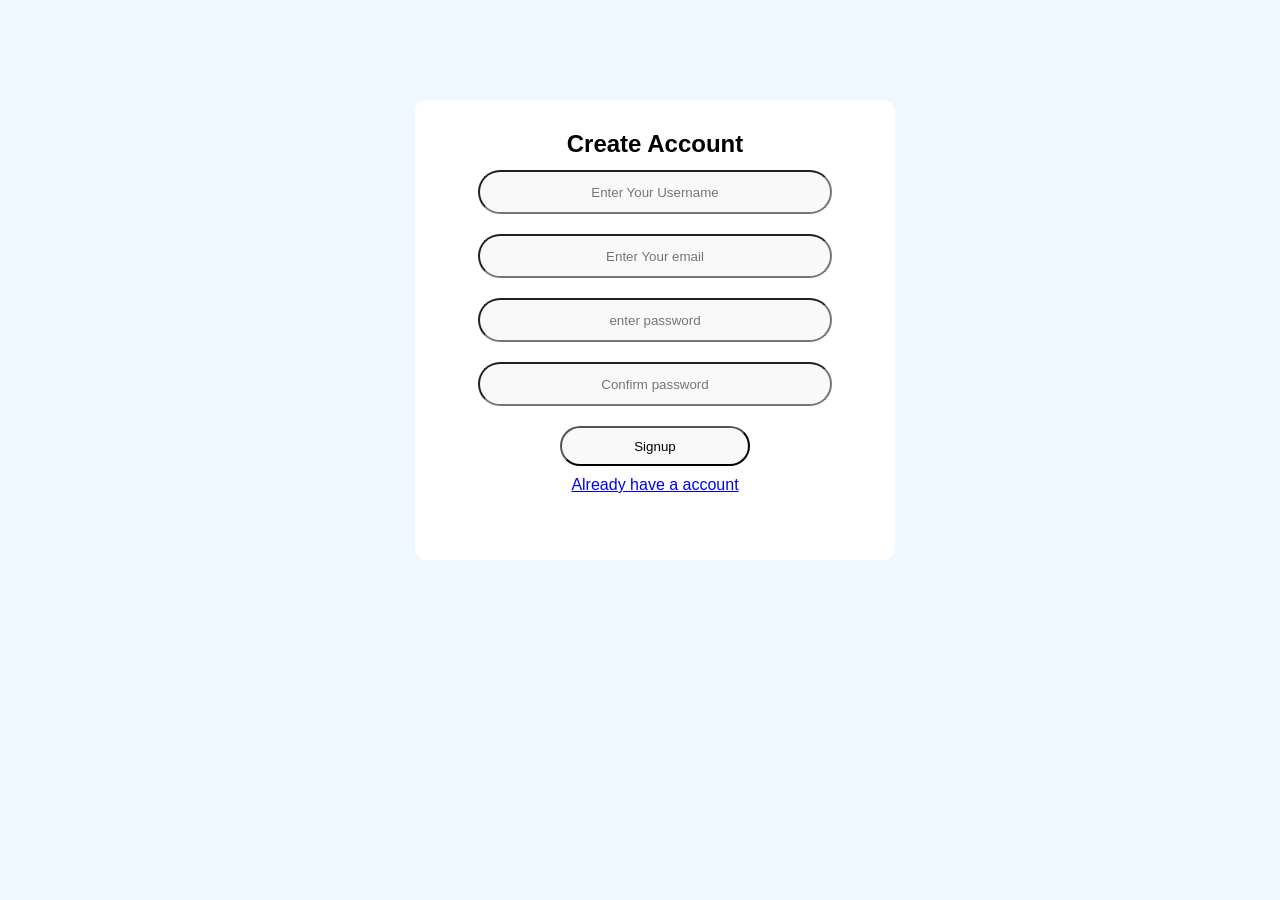
<file: frontend_projects-main/project1_Retail_store_management/signup.html>
<!DOCTYPE html>
<html lang="en">
<head>
    <meta charset="UTF-8">
    <meta name="viewport" content="width=device-width, initial-scale=1.0">
    <title>Login Page</title>
    <style>
        *{
           margin: 0;
           padding: 0;
           font-family: Arial, Helvetica, sans-serif;

        }
        body{
            margin-top: 100px;
            background-color: aliceblue;
            display: flex;
            justify-content: center;
            align-items: center;
        
        }
        #login{
            width: 450px;
            justify-content: center;
            box-shadow: 5px 5px 10px 10px #6a228000;
        }
        #loginbox{
            background: #fff;
    padding: 30px;
    width: 420px;
    height: 400px;
    border-radius: 12px;
    display: inline-block;


    text-align: center;
        }
        .head{
        text-align: center;
        margin-bottom: 2px;
        
        }
        .input{
            height: 40px;
            width: 350px;
            margin: 10px;
            text-align: center;
            background-color: rgba(161, 161, 163, 0.067);
            border-radius: 35px;

        }
        #signup{
            align-items: center;
            height: 40px;
            width: 190px;
        }
        .checking{
            display: block;
        }
    </style>
</head>
<body>
    <header>

    </header>
    <main id="login">
        <section id="loginbox">
            <h1 class="head"> Create Account</h1>
            <form action="" class="loginbox">
                <div><label for="name"></label>
                <input name="username" id="name" class="input" type="text" placeholder="Enter Your Username" required >
            </div>
            <div><label for="email"></label>
            <input  name="emailid" id="email" class="input" type="email" placeholder="Enter Your email" required></div>
            <div><label for="password" ></label><input name="pass" id="password" type="password" class="input"   placeholder="enter password" required></div>
            <div><label for="confirm"></label> <input class="input" id="confirm" type="password" placeholder="Confirm password" required></div>
            <div>
                <button onclick="Check()" type="submit" id="signup" class="input">Signup</button><br>
                <a href="loginpage.html" id="loginlink">Already have a account</a>
            </div>
            </form>
        
        

        </section>
    </main>
    <script>
        function Check(){
            if(Validate()){
                window.location.href="main.html";

            }

        }
        function Validate(){
        let name=document.getElementById("name").value;
        let email=document.getElementById("email").value;
        let password=document.getElementById("password").value;
        let cpassword=document.getElementById("confirm").value;
        if (!email.includes("@")|| !email.includes(".")){
            alert("wrong email");
            return false;
        }
        if (password.length  <8){
            alert("Password must be at least 8 characters long");
            return false;
        }
        if(!/[A-Z]/.test(password)){
            alert("Password must include an uppercase letter");
            return false;
        }
        if(!/[0-9]/.test(password)){
             alert("Password must include a number");
             return false;
        }
        if (!/[!@#$%^&*]/.test(password)) {
             alert("Password must include a special character");
                 return false;
        }
        if (password !== cpassword) {
             alert("Passwords do not match");
            return false;
        }
            return true;

    }

</script>
    
</body>
</html>
</file>
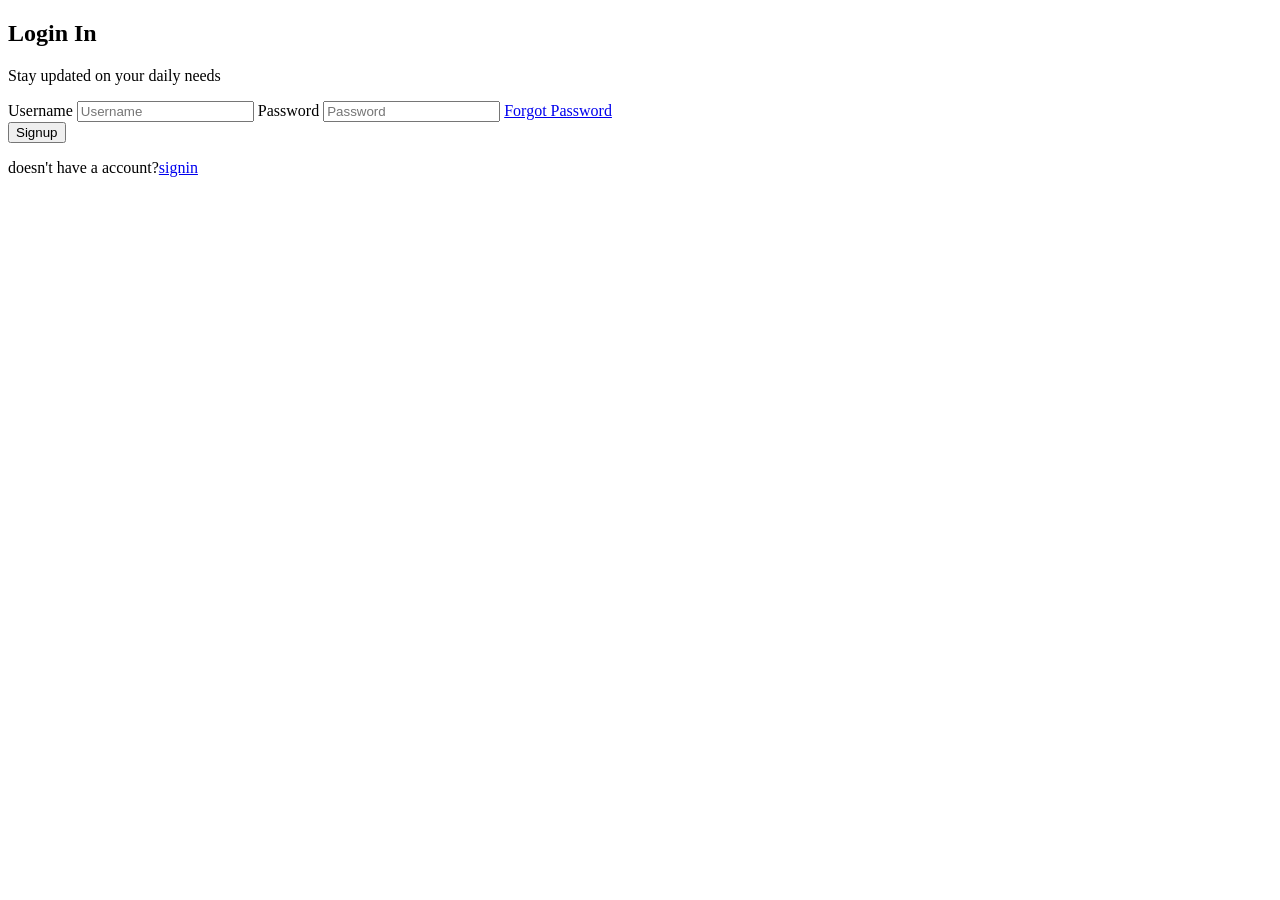
<file: frontend_projects-main/project1_Retail_store_management/test.html>
<!DOCTYPE html>
<html lang="en">
<head>
    <meta charset="UTF-8">
    <meta name="viewport" content="width=device-width, initial-scale=1.0">
    <title>Login Page</title>
</head>
<body>
    <header>    </header>
    <main class="layout">
        <section class="container">
            <div>
                <h1 id="heading">Login In</h1>
                <p>Stay updated on your daily needs</p>

            </div>
            <div class="inputbox">
                <form id="form">
                    <label for="name">Username</label>
                    <input class="input" name="name" id="Username" type="text" placeholder="Username">
                    <label for="password">Password</label>
                    <input class="input" name="password" id="password" type="password" placeholder="Password">
                     <a  href="#" id="forgot">Forgot Password</a>
                </form>
                <button type="submit"  id="signupbtn" onclick="loginuser()">Signup</button>
            </div>
            <p>doesn't have a account?<a id="signuplink" href="signup.html">signin</a></p>

        </section>

    </main>
    <script>
        function loginuser(){
            const id=document.getElementById("Username").value;
            const p=document.getElementById("password").value;
    
            if(id==="basha" && p==="123"){
                window.location.href="index.html";
                document.getElementById("form").reset();

            }
            else{
                alert("invalid username or passsword");
            }
        }
    </script>
</body>
</html>
</file>
<file: frontend_projects-main/project4_ipl_management_system/styles.css>
*{
            margin: 0;
            padding: 0;
            box-sizing: border-box;
            font-family: 'Times New Roman', Times, serif;
        }
        header{
            width: 90%;
            margin:20px auto;
            background-color: #dbe0e4;
           padding: 10px;
        }
        header h3{
            text-align: center;
             margin-bottom: 5px;


        }
        header nav{
            text-align: center;
            background-color: rgb(218, 211, 222);
            
        }
        header nav ul{
            display: flex;
            justify-content: center;
            list-style: none;
            padding: 5px;

        
            gap: 20px;
        }
        header nav ul li a{
            display: block;
            padding: 5px 10px;
            background-color:lightslategrey;
            color: whitesmoke;
            text-decoration: none;
            border-radius: 5px;
        }
        header nav ul a:hover{
            color: #e4476b;
            transform:0.3s ;
            background-color: #b294f16d;
        }
        .teams-container{
            display: flex;
            flex-wrap: wrap;
            gap: 20px;
            padding: 20px;
        }
        .teams-container section{
            background-color: whitesmoke;
            width: cal(50% - 10px);
            border-radius: 10px;
            box-shadow: 0 4px 8px rgba(0, 0, 0, 0.1);;
        }
         .teams-container section img{
            height: 120px;
            width: 100%;

         }
         .teams-container a {
            display: flex;
            align-items: center;
            gap: 15px;
            padding: 15px;
            text-decoration: none;
            color: black;
        }
        @media(max-width:600px){
            .teams-container{
                width: 100%;
            }
        }

        #teams-information{
            margin-left: 10px;
            width: 90%;
            display: flex;
            text-align: center;
            text-decoration: none;
        
        }
        .team{
            flex: 1;
            border: 2px solid #4da6ff;   
            border-radius: 8px;
            padding: 10px;
            background-color: #f9fcff;
            text-align: center;


                }
        #teams-information section {
            gap: 20px;
            padding: 20px;

            display: flex;
    
        }
        #teams-information section ul{
    
            list-style: none;
            padding: 10px;
            width: 50%;
            background-color:whitesmoke;
            border-radius: 8px;
    
            
        }
        #teams-information section ul li {
            padding: 8px;
            border-bottom: 1px solid #ddd;
        }




        footer{
            background-color: rgb(173, 241, 244);
            text-align: center;
            padding: 15px;
                 font-size: 14px;
        }
        #about{
            text-align: center;
            font-family: 'Times New Roman', Times, serif;
            padding: 20px;
              background-color: #f4fefe;
        }
        #home{
            text-align: center;
            font-family: 'Times New Roman', Times, serif;
            padding: 5px;
              background-color: #f4fefe;
        }
        #home h3{
            margin-top: 15px;
            margin-bottom: 15px;
            text-align: left;
        }
       #matches1 {
            display: grid;
            gap: 20px;
                padding: 20px;
                background-color: #f5f7fa;
        }
            .match {
                background: #ffffff;
                border-radius: 12px;
                padding: 18px 20px;
                box-shadow: 0 8px 20px rgba(0, 0, 0, 0.08);
                transition: transform 0.3s ease, box-shadow 0.3s ease;
                border-left: 5px solid #1e88e5;
            }
            .match:hover {
                box-shadow: 0 12px 28px rgba(0, 0, 0, 0.15);
            }
            .match h4 {
                margin-bottom: 10px;
                font-size: 18px;
                font-weight: 700;
                color: #1e88e5;
            }
            .match p {
                margin: 4px 0;
                font-size: 14px;
                color: #444;
            }
            @media (max-width: 600px) {
                .match {
                    padding: 15px;
                }

                .match h4 {
                    font-size: 16px;
                }
            }
            .pointssection {
                padding: 20px;
                background-color: #f5f7fa;
            }

            .pointssection h2 {
                margin-bottom: 10px;
                color: #1e88e5;
            }
            .points {
                width: 100%;
                border-collapse: collapse;
                background-color: #ffffff;
                border: 2px solid #1e88e5;
            }
            .points-table th {
                background-color: #e3f2fd;
                font-weight: bold;
            }
</file>
